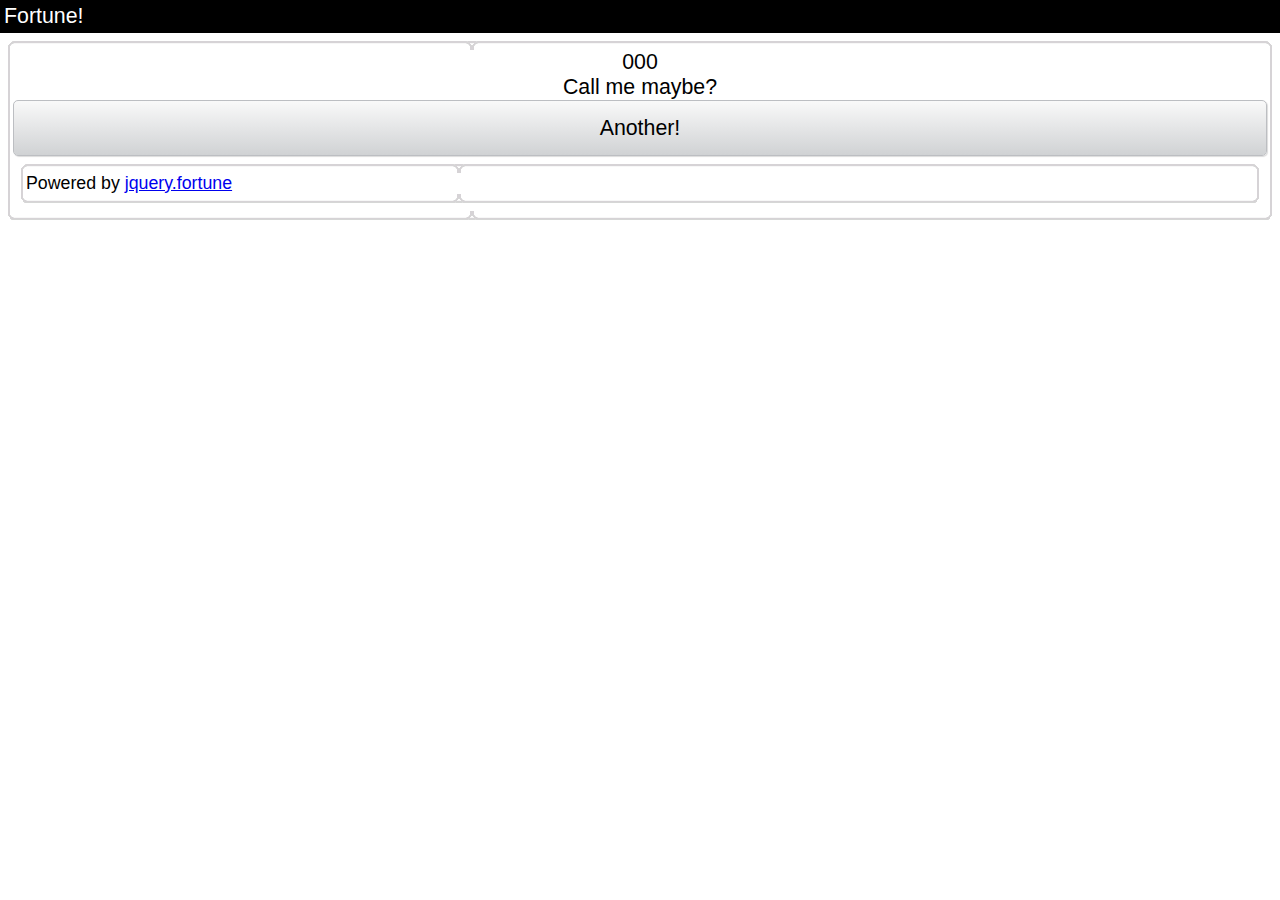
<file: index.htm>
<!DOCTYPE HTML PUBLIC "-//W3C//DTD XHTML 1.0 Transitional//EN">
<!--
* Copyright 2010-2012 Research In Motion Limited.
*
* Licensed under the Apache License, Version 2.0 (the "License");
* you may not use this file except in compliance with the License.
* You may obtain a copy of the License at
*
* http://www.apache.org/licenses/LICENSE-2.0
*
* Unless required by applicable law or agreed to in writing, software
* distributed under the License is distributed on an "AS IS" BASIS,
* WITHOUT WARRANTIES OR CONDITIONS OF ANY KIND, either express or implied.
* See the License for the specific language governing permissions and
* limitations under the License.
-->
<html> 
	<head>
		<meta name="x-blackberry-defaultHoverEffect" content="false" />
		<link  rel="stylesheet" type="text/css" href="css/bbui.css"><link />
		<script type="text/javascript" src="js/bbui.js"></script>
        <script type="text/javascript" src="js/jquery.min.js"></script>
		<script type="text/javascript" src="js/jquery.fortune.js"></script>

		<script type="text/javascript" src="local:///chrome/webworks.js"></script>
		<script type="text/javascript">
			var webworksreadyFired = false;
			document.addEventListener('webworksready', function(e) {
				// This is code to ensure that if webworksready is fired multiple times we still only init() one time
				if (webworksreadyFired) return;
				webworksreadyFired = true;
				
				// You must call init on bbUI before any other code loads.  
				// If you want default functionality simply don't pass any parameters.. bb.init();
				bb.init({actionBarDark: true,
						controlsDark: true,
						listsDark: true,
						bb10ForPlayBook: true,
						// Fires "before" styling is applied and "before" the screen is inserted in the DOM
						onscreenready: function(element, id) {
											if (id == 'dataOnLoad') {
												dataOnLoad_initialLoad(element);
											} else if (id == 'masterDetail') {
												masterDetail_initialLoad(element);
											} else if (id == 'dataOnTheFly') {
												dataOnTheFly_onScreenReady(element);
											} 
											
											// Remove all titles "except" input and pill buttons screen if running on BB10
											if (bb.device.isBB10 && (id != 'input') && (id != 'pillButtons') && (id != 'titlePillButtons')) {
												var titles = element.querySelectorAll('[data-bb-type=title]');
												if (titles.length > 0) {
													titles[0].parentNode.removeChild(titles[0]);
												}
											} 
											
											// Initialize our title pill buttons screen
											if (bb.device.isBB10 && (id == 'titlePillButtons')) {
												titlePillButtons_Init(element);
											}
											
										},
						// Fires "after" styling is applied and "after" the screen is inserted in the DOM
						ondomready: function(element, id) {
											if (id == 'dataOnTheFly') {
												dataOnTheFly_initialLoad(element);
											} 
										}
						});
				bb.pushScreen('main.htm', 'main');
			}, false);
			
			// Fire the webworksready event for PlayBook and BBOS
			window.addEventListener('load',function() {
					if (navigator.userAgent.indexOf('Version/10.0') < 0) {
						var evt = document.createEvent('Events');
						evt.initEvent('webworksready', true, true);
						document.dispatchEvent(evt);
					}
	});
    
    $(document).ready(function() {
        $("#contention").fortune({file: "./contentions.json", cookieNode: "contentions", metaNodes: {theIndex: "index", theContent: "content"}, animate: true});
        $('#another').click(function() {
            $("#contention").fortune({file: "./contentions.json", cookieNode: "contentions", metaNodes: {theIndex: "index", theContent: "content"}, animate: true});
            return false;
        });
    });

    
    function draw()
    {
        $("#contention").fortune({file: "./contentions.json", cookieNode: "contentions", metaNodes: {theIndex: "index", theContent: "content"}, animate: true});
    }
	</script>
	</head>
	<body>
	</body>
    <script>
        document.addEventListener("webworksready", draw); // Detatched body and head!
    </script>
</html>
</file>
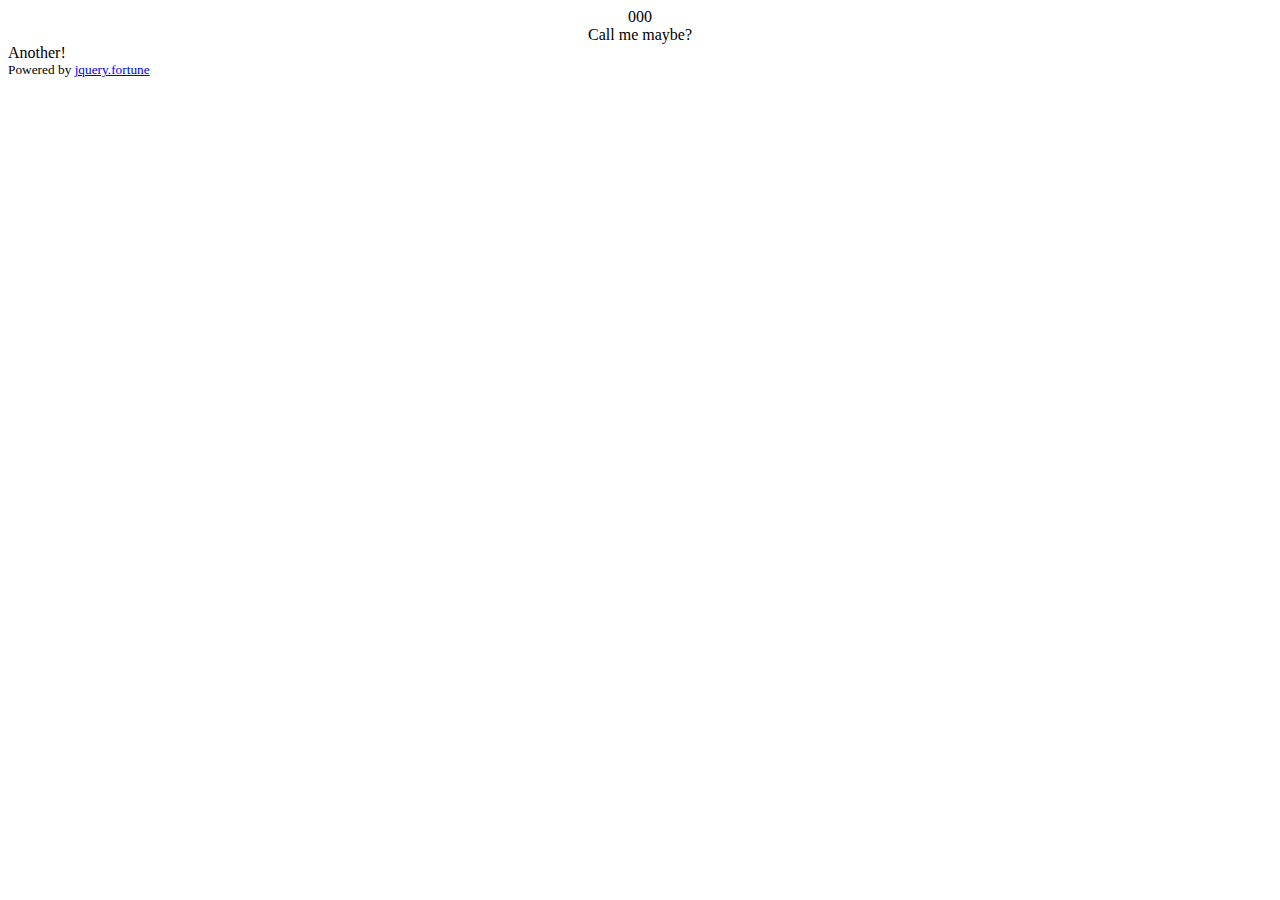
<file: main.htm>
<!DOCTYPE HTML PUBLIC "-//W3C//DTD XHTML 1.0 Transitional//EN">
<script>
    document.addEventListener("webworksready", draw);
</script>
<div data-bb-type="screen" data-bb-effect="fade">
    <div id="foo" data-bb-type="title" data-bb-caption="Fortune!"></div>
    <div id="contention" data-bb-type="round-panel">
    <center>
            <div class="index">000</div>
            <div class="content">Call me maybe?</div>
    </center>
    <div>
        <div id="another" data-bb-type="button" data-bb-style="stretch" onclick="draw();">Another!</div>
    </div>
    <!-- Footer! -->
    <div data-bb-type="round-panel">
        <small>Powered by <a href="https://github.com/mbadran/jquery.fortune" target="_blank">jquery.fortune</a></small>
    </div>
</div>
</file>
<file: css/bbui.css>
/*
* Copyright 2010-2012 Research In Motion Limited.
*
* Licensed under the Apache License, Version 2.0 (the "License");
* you may not use this file except in compliance with the License.
* You may obtain a copy of the License at
*
* http://www.apache.org/licenses/LICENSE-2.0
*
* Unless required by applicable law or agreed to in writing, software
* distributed under the License is distributed on an "AS IS" BASIS,
* WITHOUT WARRANTIES OR CONDITIONS OF ANY KIND, either express or implied.
* See the License for the specific language governing permissions and
* limitations under the License.
*/

/* VERSION: 0.9.5.10*/

body, html {
	padding:0;
	margin:0;
	font-family: "Slate Pro",Slate,"Myriad Pro","BBAlpha Sans",Helvetica;
	font-size: 12pt;
	overflow:visible;
	user-select: none;
	-webkit-user-select: none;
}

@-webkit-keyframes bbUI-fade-in 
{ 
	0% { opacity: 0; } 
	100% { opacity: 1; } 
}

@-webkit-keyframes bbUI-fade-out 
{ 
	0% { opacity: 1; } 
	100% { opacity: 0; } 
}

@-webkit-keyframes bbUI-slide-left 
{ 
	0% { left: 450px; } 
	100% { left: 0px; } 
}

@-webkit-keyframes bbUI-slide-out-left 
{ 
	0% { left: 0px; } 
	100% { left: -720px; } 
}

@-webkit-keyframes bbUI-slide-right 
{ 
	0% { left: -450px; } 
	100% { left: 0px; } 
}

@-webkit-keyframes bbUI-slide-out-right 
{ 
	0% { left: 0px; } 
	100% { left: 720px; } 
}

@-webkit-keyframes bbUI-slide-out-up 
{ 
	0% { top: 0px; } 
	100% { top: -1280px; } 
}

@-webkit-keyframes bbUI-slide-up 
{ 
	0% { top: 800px; } 
	100% { top: 0px; } 
}

@-webkit-keyframes bbUI-slide-out-down 
{ 
	0% { top: 0px; } 
	100% { top: 1280px; } 
}

@-webkit-keyframes bbUI-slide-down 
{ 
	0% { top: -800px; } 
	100% { top: 0px; } 
}

::-webkit-scrollbar {
    width: 0px;
    height: 0px;
}

.bb-hires-screen {
	font-size: 16pt;
}

.bb-bb10-lowres-screen {
	font-size: 16pt;
	position:absolute;
	top:0px;
	left:0px;
	bottom:0px;
	right: 0px;
	background-color: white;
}

.bb-bb10-hires-screen {
	font-size: 30pt;
	position:absolute;
	top:0px;
	left:0px;
	bottom:0px;
	right: 0px;
	background-color: white;
}

.bb-transition-overlay
{
	z-index: 1000;
	position: fixed;
	top: 0px;
	right:0px;
	bottom:0px;
	left:0px;
}
/* ================================================= 
   Scroll Panel
   =================================================*/
.bb-scroll-panel
{
	overflow:auto;
	position:relative;
}

/* ================================================= 
   PlayBook Swipe Menu
   =================================================*/
.pb-menu-bar {
	font-family: "Myriad Pro", sans serif;
	position: fixed;
	left: 0px;
	width: 100%;
	clear: both;
	margin: 0;
	padding: 0;
	line-height: 1;
	border: 0;
	font-size: 100%;
	background: #181818;
	border-bottom: solid #626262 1px;
	box-shadow: 0px 2px 2px #888;
	color: white;
	z-index:1002;
	height: 100px;
	top: -104px;
}   

.pb-menu-bar ul {
	float: right;
	list-style: none;
	margin: 0;
	padding-left: 15px;
	border: 0;
	position: relative;
	border-left: solid #626262 1px;
}

.pb-menu-bar ul li {
	margin: 0 2px 0 2px;
	border: 0;
	cursor: pointer;
	text-align: center;
	float: left;
	font-size: 16pt;
	padding-right: 15px;
}

.pb-menu-bar img 
{
	height: 65px;
	width: 65px;
}

.pb-menu-bar-caption
{
	padding-top: 10px;

}

/* ================================================= 
   BB10 Slider
   =================================================*/
 @-webkit-keyframes explode {  
  0% { -webkit-transform: scale(0); }  
  70% { 
    -webkit-transform: scale(1.2); 
    -webkit-animation-timing-function: ease-in;
  }  
  100% { -webkit-transform: scale(1); }  
}  

@-webkit-keyframes implode {  
  0% { -webkit-transform: scale(1); }  
  20% { 
    -webkit-transform: scale(1.2); 
    -webkit-animation-timing-function: ease-in;
  }  
  100% { -webkit-transform: scale(0); }  
}  

.bb-bb10-slider-lowres
{
	margin: 1.8em;
}

.bb-bb10-slider-lowres .outer
{
    display: inline-block;
    padding: 0.2em;
	position: relative;
    padding: 0px;
    height: 0.4em;
    border-radius: 0.2em;
	width:100%;
}

.bb-bb10-slider-lowres .bb-bb10-slider-outer-dark
{
	background: #070707;
	border-top: 1px solid rgba(255,255,255,0.05);
    border-right: 1px solid rgba(255,255,255,0.1);
    border-left: 1px solid rgba(255,255,255,0.05);
    border-bottom: 1px solid rgba(255,255,255,0.4); 
}

.bb-bb10-slider-lowres .bb-bb10-slider-outer-light
{
	background: -webkit-linear-gradient(top, #C9C9C9 0%, #DEDEDE 100%);
	border-top: 1px solid #9B9B9B;
    border-right: 1px solid #9B9B9B;
    border-left: 1px solid #9B9B9B;
    border-bottom: 1px solid #C8C8C8; 
}

.bb-bb10-slider-lowres .halo {
	margin: 12px;
	border-radius: 30px;
    width: 60px;
    height: 60px;
    position: absolute;
    display: inline-block;
    -webkit-animation-duration: 0.3s;  
    -webkit-animation-iteration-count: 1;
    -webkit-animation-timing-function: linear;
    -webkit-scale-origin: center center;
    -webkit-transform: scale(0);
}

.bb-bb10-slider-lowres .indicator
{ 
    display: inline-block;
    padding: 0.5em 1.8em;
    cursor: pointer;
	position: absolute;
    margin: 27px;
    width: 28px;
    height: 28px;
    border-radius: 15px;
    padding: 1px;
    border: 0px;
}

.bb-bb10-slider-lowres .bb-bb10-slider-indicator-dark
{
	background: -webkit-linear-gradient(top, #3F3F3F 0%, #252525 100%);
	border-top: 1px solid rgba(255,255,255,0.3);
    border-right: 1px solid rgba(255,255,255,0.1);
    border-left: 1px solid rgba(255,255,255,0.05);
    border-bottom: 1px solid rgba(255,255,255,0.025);   
    box-shadow: 0px 0px 0.2em #030303;
}

.bb-bb10-slider-lowres .bb-bb10-slider-indicator-light
{
	color: #f9f9f9;
	background: -webkit-linear-gradient(top, #F9F9F9 0%, #DDDDDD 100%);
	border: 1px solid #BFBFBF;
    box-shadow: 0px 0px 0.2em #030303;
}

.bb-bb10-slider-lowres .indicator-hover-dark   {
    border-top: 2px solid #555;
    border-left: 2px solid #454545;
    border-right: 2px solid #454545;
    border-bottom: 2px solid #353535;
    border: 0px;
}

.bb-bb10-slider-lowres .indicator-hover-light   {
	border: 1px solid #BFBFBF;
}

.bb-bb10-slider-lowres .fill {
    position: absolute;
    height: 100%;
    width: 0px;
    border-radius: 0.2em;
}

.bb-bb10-slider-lowres .inner {
    top: -1.9em;
    left: -1.9em;
    position: absolute;
    width: 4em;
    height: 4em;
    display: inline-block;
}

.bb-bb10-slider-hires
{
	margin: 1.8em;
}

.bb-bb10-slider-hires .outer
{
    display: inline-block;
    padding: 1px;
	position: relative;
    padding: 0px;
    height: 17px;
	border-radius: 0.2em;
	width:100%;
}

.bb-bb10-slider-hires .bb-bb10-slider-outer-dark
{
	background: #070707;
	border-top: 2px solid #0C0C0C;
    border-right: 2px solid #191919;
    border-left: 2px solid #171717;
    border-bottom: 2px solid #404040; 
}

.bb-bb10-slider-hires .bb-bb10-slider-outer-light
{
	background: -webkit-linear-gradient(top, #C9C9C9 0%, #DEDEDE 100%);
	border-top: 2px solid #9B9B9B;
    border-right: 2px solid #9B9B9B;
    border-left: 2px solid #9B9B9B;
    border-bottom: 2px solid #C8C8C8; 
}

.bb-bb10-slider-hires .halo {
    margin: 32px;
	border-radius: 50px;
    width: 100px;
    height: 100px;
    position: absolute;
    display: inline-block;
    -webkit-animation-duration: 0.3s;  
    -webkit-animation-iteration-count: 1;
    -webkit-animation-timing-function: linear;
    -webkit-scale-origin: center center;
    -webkit-transform: scale(0);
}

.bb-bb10-slider-hires .indicator
{ 
    display: inline-block;
    padding: 0.5em 1.8em;
    cursor: pointer;
	position: absolute;
    margin: 53px;
    width: 56px;
    height: 56px;
    border-radius: 29px;
    padding: 1px;
    border: 0px;
}


.bb-bb10-slider-hires .bb-bb10-slider-indicator-dark
{
	background: -webkit-linear-gradient(top, #3F3F3F 0%, #252525 100%);
	border: 1px solid #595959;
    box-shadow: 0px 0px 0.2em #030303;
}

.bb-bb10-slider-hires .bb-bb10-slider-indicator-light
{
	background: -webkit-linear-gradient(top, #F9F9F9 0%, #DFDFDF 100%);
	border: 1px solid #BFBFBF;
    box-shadow: 0px 0px 0.2em #030303;
}

.bb-bb10-slider-hires .indicator-hover-dark   {
    border-top: 2px solid #555;
    border-left: 2px solid #454545;
    border-right: 2px solid #454545;
    border-bottom: 2px solid #353535;
    border: 0px;
}

.bb-bb10-slider-hires .indicator-hover-light   {
	border: 2px solid #BFBFBF;
}

.bb-bb10-slider-hires .fill {
    position: absolute;
    height: 100%;
    width: 0px;
    border-radius: 0.2em;
}

.bb-bb10-slider-hires .inner {
    top: -1.9em;
    left: -1.9em;
    position: absolute;
    width: 4em;
    height: 4em;
    display: inline-block;
}

/* ================================================= 
   BB10 Toggle
   =================================================*/ 
.bb-bb10-toggle-outer-disabled {
	color: #606060;
}

.bb-bb10-toggle-outer-enabled-dark{
	color: white;
}

.bb-bb10-toggle-outer-enabled-light{
	color: #262626;
}
   
.bb-bb10-toggle-lowres
{
	padding:10px;
	height: 34px;
	width: 105px;
}

.bb-bb10-toggle-lowres .outer
{
    height: 34px;
	border-radius: 18px;
	width:105px;
}

.bb-bb10-toggle-lowres .bb-bb10-toggle-outer-dark
{
	background: #070707;
	border: 1px solid #404040;
}

.bb-bb10-toggle-lowres .bb-bb10-toggle-outer-light
{
	background: -webkit-linear-gradient(top, #D7D7D7 0%, #D2D2D2 100%);
	border: 1px solid #9B9B9B;
}

.bb-bb10-toggle-lowres .halo {
    margin: 12px;
	border-radius: 30px;
    width: 60px;
    height: 60px;
    position: absolute;
    display: inline-block;
    -webkit-animation-duration: 0.3s;  
    -webkit-animation-iteration-count: 1;
    -webkit-animation-timing-function: linear;
    -webkit-scale-origin: center center;
    -webkit-transform: scale(0);
}

.bb-bb10-toggle-lowres .indicator
{ 
    display: inline-block;
    padding: 0.5em 1.8em;
    cursor: pointer;
	position: absolute;
    margin: 26px;
    width: 28px;
    height: 28px;
    border-radius: 15px;
    padding: 1px;
    border: 0px;
}

.bb-bb10-toggle-lowres .bb-bb10-toggle-indicator-enabled-dark
{
	background: -webkit-linear-gradient(top, #3F3F3F 0%, #252525 100%);
	border: 1px solid #595959;
    box-shadow: 0px 0px 0.2em #030303;
}

.bb-bb10-toggle-lowres .bb-bb10-toggle-indicator-disabled-dark
{
	background-color: #3F3F3F;
	border: 1px solid #030303;
}

.bb-bb10-toggle-lowres .bb-bb10-toggle-indicator-enabled-light
{
	background: -webkit-linear-gradient(top, #F9F9F9 0%, #DFDFDF 100%);
	border: 1px solid #BFBFBF;
    box-shadow: 0px 0px 0.2em #030303;
}

.bb-bb10-toggle-lowres .bb-bb10-toggle-indicator-disabled-light
{
	background-color: #C1C1C1;
	border: 1px solid #B8B8B8;
}

.bb-bb10-toggle-lowres .indicator-hover-dark   {
    border-top: 1px solid #555;
    border-left: 1px solid #454545;
    border-right: 1px solid #454545;
    border-bottom: 1px solid #353535;
    border-color:transparent;
}

.bb-bb10-toggle-lowres .indicator-hover-light   {
	border: 1px solid #BFBFBF;
}

.bb-bb10-toggle-lowres .fill {
    position: static;
    height: 34px;
    width: 105px;
	overflow:hidden;
	border-radius: 18px;
}

.bb-bb10-toggle-lowres .inner {
    position: relative;
    width: 155px;
    height: 34px;
	left: -65px;
}

.bb-bb10-toggle-lowres .yes {
	height: 34px;
	line-height: 44px;
	vertical-align: middle;
	display:table-cell;
	float: right;
	width: 43px;
	white-space:nowrap;
	overflow: hidden;
	text-align:right;
}

.bb-bb10-toggle-lowres .no {
	height: 34px;
	line-height: 44px;
	vertical-align: middle;
	display:table-cell;
	float: right;
	width: 43px;
	white-space:nowrap;
	overflow: hidden;
	text-align:left;
}

.bb-bb10-toggle-lowres .indicator-container {
	margin-top: -60px;
	margin-left: -23px;	
}

.bb-bb10-toggle-lowres .table {
	padding: 0px;
	margin:0px;
	border-collapse: collapse;
}

.bb-bb10-toggle-lowres .right {
	width: 43px;
	padding: 0px;
	margin: 0px;
}

.bb-bb10-toggle-lowres .left {
	width: 43px;
	padding: 0px;
	margin: 0px;
}

.bb-bb10-toggle-lowres .center {
	width: 69px;
	padding: 0px;
	margin: 0px;
}
   

.bb-bb10-toggle-hires
{
	padding:20px;
	height: 68px;
	width: 210px;
}

.bb-bb10-toggle-hires .outer
{
    height: 68px;
	border-radius: 36px;
	width:210px;
}

.bb-bb10-toggle-hires .bb-bb10-toggle-outer-dark
{
	background: #070707;
	border: 2px solid #404040;
}

.bb-bb10-toggle-hires .bb-bb10-toggle-outer-light
{
	background: -webkit-linear-gradient(top, #D7D7D7 0%, #D2D2D2 100%);
	border: 2px solid #9B9B9B;
}

.bb-bb10-toggle-hires .halo {
    margin: 34px;
	border-radius: 50px;
    width: 100px;
    height: 100px;
    position: absolute;
    display: inline-block;
    -webkit-animation-duration: 0.3s;  
    -webkit-animation-iteration-count: 1;
    -webkit-animation-timing-function: linear;
    -webkit-scale-origin: center center;
    -webkit-transform: scale(0);
}

.bb-bb10-toggle-hires .indicator
{ 
    display: inline-block;
    padding: 0.5em 1.8em;
    cursor: pointer;
	position: absolute;
    margin: 53px;
    width: 56px;
    height: 56px;
    border-radius: 29px;
    padding: 1px;
    border: 0px;
}

.bb-bb10-toggle-hires .bb-bb10-toggle-indicator-enabled-dark
{
	background: -webkit-linear-gradient(top, #3F3F3F 0%, #252525 100%);
	border: 1px solid #595959;
    box-shadow: 0px 0px 0.2em #030303;
}

.bb-bb10-toggle-hires .bb-bb10-toggle-indicator-disabled-dark
{
	background-color: #3F3F3F;
	border: 1px solid #030303;
}

.bb-bb10-toggle-hires .bb-bb10-toggle-indicator-enabled-light
{
	background: -webkit-linear-gradient(top, #F9F9F9 0%, #DFDFDF 100%);
	border: 1px solid #BFBFBF;
    box-shadow: 0px 0px 0.2em #030303;
}

.bb-bb10-toggle-hires .bb-bb10-toggle-indicator-disabled-light
{
	background-color: #C1C1C1;
	border: 1px solid #B8B8B8;
}

.bb-bb10-toggle-hires .indicator-hover-dark   {
    border-top: 2px solid #555;
    border-left: 2px solid #454545;
    border-right: 2px solid #454545;
    border-bottom: 2px solid #353535;
    border-color:transparent;
}

.bb-bb10-toggle-hires .indicator-hover-light   {
	border: 2px solid #BFBFBF;
}

.bb-bb10-toggle-hires .fill {
    position: static;
    height: 68px;
    width: 210px;
	overflow:hidden;
	border-radius: 36px;
}

.bb-bb10-toggle-hires .inner {
    position: relative;
    width: 310px;
    height: 68px;
	left: -130px;
}

.bb-bb10-toggle-hires .yes {
	height: 68px;
	line-height: 65px;
	vertical-align: middle;
	display:table-cell;
	float: right;
	width: 86px;
	white-space:nowrap;
	overflow: hidden;
	text-align:right;
}

.bb-bb10-toggle-hires .no {
	height: 68px;
	line-height: 65px;
	vertical-align: middle;
	display:table-cell;
	float: left;
	width: 86px;
	white-space:nowrap;
	overflow: hidden;
	text-align:left;
}

.bb-bb10-toggle-hires .indicator-container {
	margin-top: -119px;
	margin-left: -47px;	
}

.bb-bb10-toggle-hires .table {
	padding: 0px;
	margin:0px;
	border-collapse: collapse;
}

.bb-bb10-toggle-hires .right {
	width: 86px;
	padding: 0px;
	margin: 0px;
}

.bb-bb10-toggle-hires .left {
	width: 86px;
	padding: 0px;
	margin: 0px;
}

.bb-bb10-toggle-hires .center {
	width: 138px;
	padding: 0px;
	margin: 0px;
}

/* ================================================= 
   Progress Bar
   =================================================*/

.bb-progress
{
	/*margin: 1.8em;*/
}

.bb-progress .outer
{
    display: inline-block;
    padding: 0.2em;
    border-radius: 0.4em;
	position: relative;
    padding: 0px;
    height: 0.4em;
    text-align: left;
    border-radius: 0.2em;
	width:100%;
}

.bb-progress-outer-dark
{
	background: #070707;
	border-top: 1px solid rgba(255,255,255,0.05);
    border-right: 1px solid rgba(255,255,255,0.1);
    border-left: 1px solid rgba(255,255,255,0.05);
    border-bottom: 1px solid rgba(255,255,255,0.4); 
}

.bb-progress-outer-idle-background-dark
{
	background-image:url("[data-uri]"); 
	background-repeat:  repeat-x;
}

.bb-progress-outer-idle-background-light
{
	background-image:url("[data-uri]"); 
	background-repeat:  repeat-x;
}

.bb-progress-outer-light
{
	background-color: #DEDEDE;
	border-top: 1px solid #9B9B9B;
    border-right: 1px solid #9B9B9B;
    border-left: 1px solid #9B9B9B;
    border-bottom: 1px solid #C8C8C8; 
}

.bb-progress-fill {
    position: absolute;
    height: 100%;
    width: 0px;
    border-radius: 0.2em;
	background-repeat:  repeat-x;
	background-image:url("[data-uri]"); 
}

.bb-progress .inner {
    top: -1.9em;
    left: -1.9em;
    position: absolute;
    width: 4em;
    height: 4em;
    display: inline-block;
}

/* ================================================= 
   BB10 Swipe Menu
   =================================================*/
.bb-bb10-menu-bar-lowres {
	position: fixed;
	left: 0px;
	width: 100%;
	clear: both;
	margin: 0;
	padding: 0;
	border: 0;
	top: -103px;
	font-size: 100%;
	z-index:1002;
	height: 100px;
	border-bottom-style: solid;
	border-bottom-width: 1px;
}   

.bb-bb10-menu-bar-hires {
	position: fixed;
	left: 0px;
	width: 100%;
	clear: both;
	margin: 0;
	padding: 0;
	border: 0;
	top: -143px;
	font-size: 100%;
	z-index:1002;
	height: 140px;
	border-bottom-style: solid;
	border-bottom-width: 2px;
}   

.bb-bb10-menu-bar-dark
{
	background-image: -webkit-gradient(linear, center top, center bottom, from(#323232), to(#272727));
	border-bottom-color: #626262;
	color: white;
}

.bb-bb10-menu-bar-light
{
	background-image: -webkit-gradient(linear, center top, center bottom, from(#FAFAFA), to(#E0E0E0));
	border-bottom-color: #CFCFCF;
	color: black;
}

.bb-bb10-menu-bar-item-lowres 
{
	text-align: center;
	cursor: pointer;
	float: left;
	height: 88px;	
}

.bb-bb10-menu-bar-item-hires 
{
	text-align: center;
	cursor: pointer;
	float: left;
	height: 88px;	
}

.bb-bb10-menu-bar-item-lowres img 
{
	height: 40px;
	width: 40px;
	margin-top: 15px;
}

.bb-bb10-menu-bar-item-hires img 
{
	height: 80px;
	width: 80px;
	margin-top: 10px;
}

.bb-bb10-menu-bar-item-caption-lowres
{
	font-size: 16pt;
	padding-top: 10px;
}

.bb-bb10-menu-bar-item-caption-hires
{
	font-size: 20pt;
	padding-top: 10px;
}


/* ================================================= 
   BB7 Screen Title
   =================================================*/  
.bb-hires-screen-title {
	position:relative;
	top:0px;
	left:0px;
	right:0px;
	background-color:black;
	color:white;
	padding:4px;
	height: 25px;
	/*z-index: 100;*/
}

.bb-lowres-screen-title {
	position:relative;
	top:0px;
	left:0px;
	right:0px;
	background-color:black;
	color:white;
	padding:4px;
	height: 20px;
}

/* ================================================= 
   BB7 Input Box
   =================================================*/

.bb-bb7-input {
	border-width: 1px;
	border-style: solid;
	border-color: #C6C6C6; 
	height:41px;
	background-color:#FAFAFA;
	width: 100%;
}

.bb-bb7-input-hires {
	height:41px;
}

.bb-bb7-input-lowres {
	height:33px;
}

/* ================================================= 
   BB10 Input Box
   =================================================*/

.bb-bb10-input {
	color: black;
	border-style: solid;
	background-color:#F9F9F9;
	width: 100%;
	border-top-color: #ACACAC;
	border-left-color: #BEBEBE;
	border-right-color: #BDBDBD;
	border-bottom-color:#C7C7C7;	
}

.bb-bb10-input::-webkit-input-placeholder 
{ 
	color:#4A4A4A; 
	font-style:italic;
}

.bb-bb10-input-focused
{
	color: black;
	border-style: solid;
	background-color:#F9F9F9;
	width: 100%;
	background-repeat: no-repeat;
	background-position: center right;
	outline-width: 0;
}

.bb-bb10-input-focused-hires 
{
	border-width: 4px;
	background-image:url("[data-uri]"); 
}

.bb-bb10-input-focused-lowres 
{
	border-width: 4px;
	background-image:url("[data-uri]"); 
}

.bb-bb10-input-hires {
	height:79px;
	border-radius:4px;
	border-width: 2px;
	font-size: 27pt;
}

.bb-bb10-input-lowres {
	height:30px;
	border-radius:4px;
	border-width: 1px;
	font-size: 14pt;
}

/* ================================================= 
   PlayBook Input Box
   =================================================*/

.bb-pb-input {
	color: black;
	border-style: solid;
	background-color:white;
	width: 100%;
	border-top-color: #A7A7A7;
	border-left-color: #BBBBBB;
	border-right-color: #BBBBBB;
	border-bottom-color:#CACACA;	
	height:35px;
	border-radius:4px;
	border-width: 1px;
	font-size: 14pt;
}

.bb-pb-input::-webkit-input-placeholder 
{ 
	color:#4A4A4A; 
	font-style:italic;
}

.bb-pb-input-focused
{
	color: black;
	width: 100%;
	background-repeat: no-repeat;
	border-top-color: #A7A7A7;
	border-left-color: #BBBBBB;
	border-right-color: #BBBBBB;
	border-bottom-color:#CACACA;
	outline-width: 0;
	background-position: center right;
	background-image:url("[data-uri]"); 
}


/* ================================================= 
   BB7 Round panels
   =================================================*/
.bb-playbook-round-panel {
	border-radius:3px;
	border-width: 1px;
	border-style: solid;
	border-color: #C6C6C6;
	box-shadow:1px 0px 2px #D7D7D7;
	background-color: white;
	margin-left: 5px;
	margin-right: 5px;
	margin-bottom: 3px;
	margin-top: 3px;
	padding: 5px;
}

/* ================================================= 
   BB10 Round panels
   =================================================*/
.bb-bb10-round-panel-lowres {
	border-radius:5px;
	border-width: 1px;
	border-style: solid;
	margin-left: 5px;
	margin-right: 5px;
	margin-bottom: 3px;
	margin-top: 3px;
	padding: 5px;
}

.bb-bb10-round-panel-hires {
	border-radius:10px;
	border-width: 2px;
	border-style: solid;
	margin-left: 10px;
	margin-right: 10px;
	margin-bottom: 8px;
	margin-top: 8px;
	padding: 10px;
}
   
.bb-bb10-round-panel-light {
	border-color: #C6C6C6;
	color: Black;
	background-color: white;
}

.bb-bb10-panel-header-lowres
{
	padding-top:5px;
	margin-bottom: 5px; 
	padding-bottom: 3px; 
	font-size: 14pt;
	font-weight: bold;
}

.bb-bb10-panel-header-hires
{
	padding-top:0px;
	margin-bottom: 10px; 
	padding-bottom: 6px; 
	font-size: 24pt;
	font-weight: bold;
}

.bb-bb10-panel-header-lowres-light {
	border-bottom: solid 1px #DCDBDB; 
	color: #7C7E80;	
}

.bb-bb10-panel-header-hires-light {
	border-bottom: solid 2px #DCDBDB; 
	color: #7C7E80;	
}


/* ================================================= 
   BB7 Buttons
   =================================================*/

.bb-bb7-button {
	border-width:1px;
	border-color:#BCBEC2;
	border-style: solid;
	color: black;
	text-align:center;
	white-space:nowrap;
	vertical-align: middle;
	padding-left: 15px;
	padding-right: 15px;
	display: table-cell;
	border-radius:5px;
	box-shadow:1px 1px 1px #DCDCDC;
	background-clip: padding-box;	
	background-image: -webkit-gradient(linear, center top, center bottom, from(#F9F9F9), to(#D0D2D4));
}

.bb-bb7-button-disabled {
	border-width:1px;
	border-color:#BDBEBD;
	border-style: solid;
	color: #636563;
	text-align:center;
	white-space:nowrap;
	vertical-align: middle;
	padding-left: 15px;
	padding-right: 15px;
	display: table-cell;
	border-radius:5px;
	background-color: #BDBEBD;
}

.bb-bb7-button-hires {
	line-height:54px;
	height:54px;
}

.bb-bb7-button-lowres {
	line-height:40px;
	height:40px;
}

.bb-bb7-button-highlight{
	border-width:1px;
	border-color:#0060E6;
	border-style: solid;
	color: White;
	text-align:center;
	white-space:nowrap;
	vertical-align: middle;
	padding-left: 15px;
	padding-right: 15px;
	display: table-cell;
	border-radius:5px;
	box-shadow:2px 2px 2px #DCDCDC;
	background-clip: padding-box;	
	background-image: -webkit-gradient(linear, center top, center bottom, from(#098CEE), to(#1766DB));	
}

.button-stretch{
	display:block;
}


/* ================================================= 
   Activity Indicator
   =================================================*/
@-webkit-keyframes activity-rotate {
  from {
    -webkit-transform: rotate(0deg);
  }
  to { 
    -webkit-transform: rotate(360deg);
  }
}

.bb-activity-dark
{
	background-image:url("[data-uri]");
}

.bb-activity-light
{
	background-image:url("[data-uri]");
}

/* ================================================= 
   BB10 Activity Indicator
   =================================================*/
.bb-bb10-activity-margin-hires
{	
	margin: 10px;
}  

.bb-bb10-activity-margin-lowres
{
	margin: 5px;
} 

.bb-bb10-activity-large-hires
{
	height: 184px;
	width: 184px;
	background-size: 184px 184px;
}

.bb-bb10-activity-large-lowres
{
	height: 93px;
	width: 93px;
	background-size: 93px 93px;
}

.bb-bb10-activity-medium-hires
{
	height: 93px;
	width: 93px;
	background-size: 93px 93px;
}

.bb-bb10-activity-medium-lowres
{
	height: 46px;
	width: 46px;
	background-size: 46px 46px;
}

.bb-bb10-activity-small-hires
{
	height: 41px;
	width: 41px;
	background-size: 41px 41px;
}

.bb-bb10-activity-small-lowres
{
	height: 21px;
	width: 21px;
	background-size: 21px 21px;
}

/* ================================================= 
   PlayBook Activity Indicator
   =================================================*/

.bb-pb-activity-margin
{
	margin: 5px;
} 

.bb-pb-activity-large
{
	height: 93px;
	width: 93px;
	background-size: 93px 93px;
}

.bb-pb-activity-medium
{
	height: 46px;
	width: 46px;
	background-size: 46px 46px;
}

.bb-pb-activity-small
{
	height: 21px;
	width: 21px;
	background-size: 21px 21px;
}


/* ================================================= 
   BB10 Checkboxes
   =================================================*/
.bb-bb10-checkbox-target-hires
{
	padding: 20px;
	height: 54px;
	width: 54px;
}

.bb-bb10-checkbox-target-lowres
{
	padding: 10px;
	height: 27px;
	width: 27px;
}

.bb-bb10-checkbox-outer-hires
{
	height: 50px;
	width: 50px;
	border-width: 2px;
	border-radius: 6px;
	border-style: solid;
}

.bb-bb10-checkbox-outer-lowres
{
	height: 26px;
	width: 26px;
	border-width: 1px;
	border-radius: 3px;
	border-style: solid;
}

.bb-bb10-checkbox-inner-hires
{
	height: 40px;
	width: 40px;
	border-width: 1px;
	border-style: solid;
	margin: 4px;
	border-radius: 2px;
}

.bb-bb10-checkbox-inner-lowres
{
	height: 20px;
	width: 20px;
	border-width: 1px;
	border-style: solid;
	margin: 2px;
	border-radius: 1px;
}

.bb-bb10-checkbox-check-hidden-hires
{
	height: 15px;
	width: 18px;
	margin-left: 11px;
	margin-top: 10px;
	opacity: 0.0;
}

.bb-bb10-checkbox-check-hidden-lowres
{
	height: 7px;
	width: 9px;
	margin-left: 5px;
	margin-top: 5px;
	opacity: 0.0;
}

.bb-bb10-checkbox-check-display-hires
{
	height: 30px;
	width: 36px;
	margin-left: 2px;
	margin-top: 4px;
	opacity: 1.0;
}

.bb-bb10-checkbox-check-display-lowres
{
	height: 15px;
	width: 18px;
	margin-left: 1px;
	margin-top: 2px;
	opacity: 1.0;
}

.bb-bb10-checkbox-check-image
{
	background-image:url("[data-uri]");
	background-repeat: no-repeat;
	background-position: center center;
	background-size: cover;
}

.bb-bb10-checkbox-outer-dark
{
	border-top-color: #333333;
	border-left-color: #333333;
	border-right-color: #333333;
	border-bottom-color: #4B4B4B;
	background-color: #000000;
}

.bb-bb10-checkbox-outer-light
{
	border-color: #F3F3F3;
	background-image: -webkit-gradient(linear, center top, center bottom, from(#A3A3A3), to(#BFBFBF));
}

.bb-bb10-checkbox-inner-dark
{
	border-color: #5F5F5F;
	background-image: -webkit-gradient(linear, center top, center bottom, from(#404040), to(#272727));
}

.bb-bb10-checkbox-inner-light
{
	border-color: #B2B2B2;
	background-image: -webkit-gradient(linear, center top, center bottom, from(#F9F9F9), to(#DDDDDD));
}

.bb-bb10-checkbox-outer-disabled-dark
{
	border-color: #333333;
	background-image: -webkit-gradient(linear, center top, center bottom, from(#E3E3E3), to(#E3E3E3));
}

.bb-bb10-checkbox-outer-disabled-light
{
	border-color: #a1a1a1;
	background-image: -webkit-gradient(linear, center top, center bottom, from(#E3E3E3), to(#E3E3E3));
}

.bb-bb10-checkbox-inner-disabled-dark
{
	border-color: #d3d3d3;
	background-image: -webkit-gradient(linear, center top, center bottom, from(#262626), to(#262626));
}

.bb-bb10-checkbox-inner-disabled-light
{
	border-color: #d3d3d3;
	background-image: -webkit-gradient(linear, center top, center bottom, from(#c0c0c0), to(#c0c0c0));
}


/* ================================================= 
   File Input buttons
   =================================================*/

.bb-bb10-file-button-hires {
	position : relative;
	width : 100%;
	height : 87px;
	display :block;
	z-index : 100;
	margin-top : -86px;
	opacity: 0.0;
}   

.bb-bb10-file-button-lowres {
	position : relative;
	width : 100%;
	height : 51px;
	display :block;
	z-index : 100;
	margin-top : -50px;
	opacity: 0.0;
} 


/* ================================================= 
   BB10 Buttons
   =================================================*/

.bb-bb10-button-container-light
{
	background-image: -webkit-gradient(linear, center top, center bottom, from(#BDBDBD), to(#D4D4D4));
	color: black;
	border-top-color: #A3A3A3;
	border-bottom-color: #CECECE;
	border-left-color: #C3C3C3;
	border-right-color: #C4C4C4;
}

.bb-bb10-button-container-dark
{
	background-color: #0B0B0B;
	color: white;
	border-color: #333333;
	display:inline-block;
}

.bb-bb10-button-caption-with-image-hires
{
	float:left;
	text-align:left;
	margin-left: 14px;
}

.bb-bb10-button-caption-with-image-lowres
{
	float:left;
	text-align:left;
	margin-left: 7px;
}

.bb-bb10-button-image-hires
{
	height: 71px;
	width: 71px;
	float: left;
	margin-left: -27px;
	margin-top: -4px;
	background-position: center center;
	background-size: cover;
}

.bb-bb10-button-image-lowres
{
	height: 29px;
	width: 29px;
	float: left;
	margin-left: -12px;
	margin-top: -2px;
	background-position: center center;
	background-size: cover;
}

.bb-bb10-button-caption-with-image-only-hires
{
	height:71px;
	width:71px;
	background-position: center center;
	background-size: cover;
	margin-top: -4px;
	margin-left: -27px;
}

.bb-bb10-button-caption-with-image-only-lowres
{
	height:29px;
	width:29px;
	background-position: center center;
	background-size: cover;
	margin-top: -2px;
	margin-left: -12px;
}

.bb-bb10-button-container-image-only-hires
{
	width: 89px;
}

.bb-bb10-button-container-image-only-lowres
{
	width: 37px;
}

.bb-bb10-button-container-hires
{
	border-width:4px;
	border-style: solid;
	border-radius:10px;
	padding: 2px;
	margin: 20px;
}  

.bb-bb10-button-container-lowres
{
	border-width:2px;
	border-style: solid;
	border-radius:4px;
	padding: 1px;
	margin: 16px;
}    
   
.bb-bb10-button {
	border-style: solid;
	text-align:center;
	white-space:nowrap;
	vertical-align: middle;
	display: block;
	background-clip: padding-box;	
}

.bb-bb10-button-light {
	border-top-color: #B4B4B4;
	border-left-color: #C2C2C2;
	border-bottom-color: #B4B4B4;
	border-right-color: #C8C8C8;
	background-image: -webkit-gradient(linear, center top, center bottom, from(#F9F9F9), to(#DDDDDD));
}

.bb-bb10-button-dark {
	border-color:#5C5C5C;
	background-image: -webkit-gradient(linear, center top, center bottom, from(#3F3F3F), to(#262626));
}

.bb-bb10-button-disabled-dark {
	border-color:#262626;
	background-color: #262626;
	color: #666666;
}

.bb-bb10-button-disabled-light {
	border-color: #D4D4D4;
	background-color: #C1C1C1;
	color: #838383;
}

.bb-bb10-button-hires {
	border-width:1px;
	border-radius:5px;
	line-height:60px;
	height:75px;
	padding-top:12px;
	padding-left: 35px;
	padding-right: 35px;
	font-size:28pt;
}

.bb-bb10-button-lowres {
	border-width:1px;
	border-radius:2px;
	line-height:30px;
	height:30px;
	padding-top:5px;
	padding-left: 15px;
	padding-right: 15px;
	font-size:14pt;
}


.bb-bb10-button-stretch{
	display:block;
}

/* ================================================= 
   PlayBook Buttons
   =================================================*/

.bb-pb-button-container-light
{
	background-image: -webkit-gradient(linear, center top, center bottom, from(#E2E2E2), to(#D1D1D1));
	border-top-color: #A5A5A5;
	border-bottom-color: #BABABA;
	border-left-color: #B4B4B4;
	border-right-color: #B4B4B4;
}

.bb-pb-button-font-light {
	color: black;
}

.bb-pb-button-container-dark
{
	background-color: #0B0B0B;
	border-color: #333333;
	display:inline-block;
}

.bb-pb-button-font-dark {
	color: white;
}

.bb-pb-button-caption-with-image
{
	float:left;
	text-align:left;
	margin-left: 7px;
}

.bb-pb-button-image
{
	height: 29px;
	width: 29px;
	float: left;
	margin-left: -14px;
	margin-top: -4px;
	background-position: center center;
	background-size: cover;
}

.bb-pb-button-caption-with-image-only
{
	height:29px;
	width:29px;
	background-position: center center;
	background-size: cover;
	margin-top: -4px;
	margin-left: -14px;
}

.bb-pb-button-container-image-only
{
	width: 33px;
}

.bb-pb-button-container
{
	border-width:1px;
	border-style: solid;
	border-radius:3px;
	padding: 2px;
	margin: 10px;
}    
   
.bb-pb-button {
	border-style: solid;
	text-align:center;
	white-space:nowrap;
	vertical-align: middle;
	display: block;
	background-clip: padding-box;	
	border-width:1px;
	border-radius:2px;
	line-height:26px;
	height:26px;
	padding-top:5px;
	padding-left: 15px;
	padding-right: 15px;
	font-size:14pt;
}

.bb-pb-button-light {
	border-top-color: #BCBCBC;
	border-left-color: #A7A7A7;
	border-bottom-color: #878787;
	border-right-color: #A7A7A7;
	background-image: -webkit-gradient(linear, center top, center bottom, from(#DCDCDC), to(#FFFFFF));
}

.bb-pb-button-dark {
	border-color:#5C5C5C;
	background-image: -webkit-gradient(linear, center top, center bottom, from(#3F3F3F), to(#262626));
}

.bb-pb-button-disabled-dark {
	border-color:#262626;
	background-color: #262626;
	color: #666666;
}

.bb-pb-button-disabled-light {
	border-color: #D4D4D4;
	background-color: #C1C1C1;
	color: #838383;
}

.bb-pb-button-stretch{
	display:block;
}

/* ================================================= 
   BB10 Title Bar
   =================================================*/
.bb-bb10-title-bar-hires {
	position:absolute;
	top:0px;
	left:0px;
	right:0px;
	border-bottom-width: 2px;
	border-bottom-style: solid;
	font-size: 39pt;
	z-index:1000;
}

.bb-bb10-title-bar-portrait-hires {
	height:110px;
}

.bb-bb10-title-bar-landscape-hires {
	height:99px;
}

.bb-bb10-title-bar-caption-hires {
	text-align:center;
	height:100%;
	padding:0px;
	margin:0px;
	overflow: hidden;
	white-space:nowrap;
	text-overflow: ellipsis;
	text-overflow: -blackberry-fade;
}

.bb-bb10-title-bar-caption-portrait-hires {
	line-height:110px;
}

.bb-bb10-title-bar-caption-landscape-hires {
	line-height:110px;
}

.bb-bb10-title-bar-caption-details-img-hires {
	margin-left: 130px;
}

.bb-bb10-title-bar-caption-left-hires {
	text-align:left;
	line-height:110px;
	height:100%;
	padding:0px;
	padding-left: 10px;
	margin:0px;
	overflow: hidden;
	white-space:nowrap;
	text-overflow: ellipsis;
	text-overflow: -blackberry-fade;
}
.bb-bb10-title-bar-accent-text-hires {
	color:#606060;
	text-align:left;
	padding-top:2px;
	padding-left: 10px;
	margin-top:-12px;
	font-size: 29pt;
	overflow: hidden;
	white-space:nowrap;
	text-overflow: ellipsis;
	text-overflow: -blackberry-fade;
}

.bb-bb10-title-bar-hires img
{
	position:relative;
	float:left;
	margin-top: -2px;
	height:112px;
	width:112px;
}

.bb-bb10-title-bar-lowres {
	position:absolute;
	top:0px;
	left:0px;
	right:0px;
	font-size: 20pt;
	z-index:1000;
	border-bottom-width: 1px;
	border-bottom-style: solid;
}

.bb-bb10-title-bar-portrait-lowres {
	height:64px;
}

.bb-bb10-title-bar-landscape-lowres {
	height:64px;
}

.bb-bb10-title-bar-caption-lowres {
	text-align:center;
	height:100%;
	padding:0px;
	margin:0px;
	width: 100%;
	overflow: hidden;
	white-space:nowrap;
	text-overflow: ellipsis;
}

.bb-bb10-title-bar-caption-portrait-lowres {
	line-height:76px;
}

.bb-bb10-title-bar-caption-landscape-lowres {
	line-height:76px;
}

.bb-bb10-title-bar-caption-details-img-lowres {
	margin-left: 75px;
}

.bb-bb10-title-bar-caption-left-lowres {
	text-align:left;
	line-height:76px;
	height:100%;
	padding:0px;
	padding-left: 5px;
	margin:0px;
	overflow: hidden;
	white-space:nowrap;
	text-overflow: ellipsis;
}
.bb-bb10-title-bar-accent-text-lowres {
	color:#606060;
	text-align:left;
	margin:0px;
	padding-left: 5px;
	font-size: 16pt;
	overflow: hidden;
	white-space:nowrap;
	text-overflow: ellipsis;
}

.bb-bb10-title-bar-lowres img
{
	position:relative;
	float:left;
	height:64px;
	width:64px;
}


.bb-bb10-title-bar-dark
{
	background-image: -webkit-gradient(linear, center top, center bottom, from(#414141), to(#131313));
	border-bottom-color:#272727;
	color:white;	
	text-shadow: 0px 2px black;
}

.bb-bb10-title-bar-light
{
	background-image: -webkit-gradient(linear, center top, center bottom, from(#FAFAFA), to(#D5D5D5));
	border-bottom-color: #AAAAAA;
	color:#262626;
	text-shadow: 0px 2px white;
}

.bb-bb10-titlebar-button-container-light
{
	background-image: -webkit-gradient(linear, center top, center bottom, from(#D3D3D3), to(#ACACAC));
	border-color: #B0B0B0;
}

.bb-bb10-titlebar-button-container-dark
{
	background-image: -webkit-gradient(linear, center top, center bottom, from(#2D2D2D), to(#131313));
	border-color: #4E4D4E;
}

.bb-bb10-titlebar-button-container-hires
{
	position: absolute;
	top: 0px;
	border-width:2px;
	border-style: solid;
	border-radius:10px;
	padding: 4px;
	margin: 15px;
}  

.bb-bb10-titlebar-button-container-lowres
{
	position: absolute;
	top: 0px;
	border-width:2px;
	border-style: solid;
	border-radius:4px;
	padding: 1px;
	margin: 9px;
}    
   
.bb-bb10-titlebar-button {
	border-style: solid;
	text-align:center;
	white-space:nowrap;
	vertical-align: middle;
	display: block;
	background-clip: padding-box;	
}

.bb-bb10-titlebar-button-light {
	border-color: #898989;
	background-image: -webkit-gradient(linear, center top, center bottom, from(#FAFAFA), to(#E1E1E1));
}

.bb-bb10-titlebar-button-dark {
	border-color:#828282;
	background-image: -webkit-gradient(linear, center top, center bottom, from(#5C5C5C), to(#363636));
}

.bb-bb10-titlebar-button-disabled-dark {
	border-color:#262626;
	background-color: #262626;
	color: #666666;
	
}

.bb-bb10-titlebar-button-disabled-light {
	border-color: #D4D4D4;
	background-color: #C1C1C1;
	color: #838383;
}

.bb-bb10-titlebar-button-hires {
	border-width:1px;
	border-radius:5px;
	line-height:40px;
	height:55px;
	padding-top:12px;
	padding-left: 35px;
	padding-right: 35px;
	font-size:28pt;
}

.bb-bb10-titlebar-button-lowres {
	border-width:1px;
	border-radius:2px;
	line-height:34px;
	height:34px;
	padding-top:5px;
	padding-left: 15px;
	padding-right: 15px;
	font-size:14pt;
}

.bb-bb10-titlebar-button-highlight-light {
	border-color: #5A5A5A;
	background-image: -webkit-gradient(linear, center top, center bottom, from(#636363), to(#878787));
	color: white;
	text-shadow: 0px 2px black;
}

.bb-bb10-titlebar-button-highlight-dark {
	border-color:#181818;
	background-image: -webkit-gradient(linear, center top, center bottom, from(#252525), to(#171717));
}

/* ================================================= 
   PlayBook Title Bar
   =================================================*/
.pb-title-bar {
	height:54px;
	border-bottom:solid #626262 1px;
	position:absolute;
	top:0px;
	left:0px;
	right:0px;
	background-color:#181818;
	text-align:center;
	color:#626262;
	line-height:54px;
	font-size: 14pt;
	z-index:1000;
}

.pb-title-bar-back {
	position: absolute;
	border:solid black 1px;
	top:8px;
	left:11px;
	height:37px;
	line-height:35px;
	font-size: 14pt; 
	box-shadow: 0px 2px 0px #2E2E2E; 
	border-radius:4px;
	color:white;
	z-index:1001;
}

.pb-title-bar-back-inner {
	border-top: 2px solid #2E2E2E;
	padding-left:35px;
	padding-right:12px;
	padding-top: 3px;
	border-radius:4px;
	background-image:url("[data-uri]"); 
	background-repeat: no-repeat;
	background-position: 13px 8px;
}
   
/* ================================================= 
   BB10 DropDown Buttons
   =================================================*/

.bb-bb10-dropdown-container-light
{
	background-image: -webkit-gradient(linear, center top, center bottom, from(#C0C0C0), to(#D9D9D9));
	color: black;
	border-top-color: #B2B2B2;
	border-bottom-color: #B2B2B2;
	border-left-color: #BFBEBF;
	border-right-color: #BFBFBF;
	margin:20px;
}

.bb-bb10-dropdown-container-dark
{
	color: white;
	border-top-color: #232323;
	border-left-color: #2A2A2A;
	border-right-color: #292929;
	border-bottom-color: #5A5A5A;
	background-image: -webkit-gradient(linear, center top, center bottom, from(#050505), to(#161616));
	margin:20px;
}

.bb-bb10-dropdown-container-inner-dark
{
	border-color: #070707;
}

.bb-bb10-dropdown-container-inner-light
{
	border-color: #CECECE;
}


.bb-bb10-dropdown-disabled-dark {
	border-color:#262626;
	background-color: #262626;
	color: #666666;
}

.bb-bb10-dropdown-disabled-light {
	border-color: #D4D4D4;
	background-color: #C1C1C1;
	color: #838383;
}

.bb-bb10-dropdown-items 
{
	margin-top: 5px;
	color:#606060;
}

.bb-bb10-dropdown-item-lowres 
{
	height: 40px;
	line-height: 48px;
	border-bottom-width: 1px;
	border-bottom-style: solid;
	font-size: 14pt;
	padding-left: 12px;
	padding-right: 10px;
	vertical-align: center;
}

.bb-bb10-dropdown-item-hires 
{
	height: 97px;
	line-height: 100px;
	border-bottom-width: 2px;
	border-bottom-style: solid;
	font-size: 29pt;
	padding-left: 18px;
	padding-right: 10px;
	vertical-align: center;
}

.bb-bb10-dropdown-selected-image-lowres-dark 
{
	float:right;
	height:17px;
	width:20px;
	background-image: url("[data-uri]");
	background-repeat: no-repeat;
	background-position: center center;
	visibility:hidden;
	margin-top:10px;
}

.bb-bb10-dropdown-selected-image-hires-dark 
{
	float:right;
	height:31px;
	width:36px;	
	background-image: url("[data-uri]");
	background-repeat: no-repeat;
	background-position: center center;
	visibility:hidden;
	margin-top:35px;
	margin-right: 15px;
}

.bb-bb10-dropdown-selected-image-lowres-light 
{
	float:right;
	height:17px;
	width:20px;
	background-image: url("[data-uri]");
	background-repeat: no-repeat;
	background-position: center center;
	visibility:hidden;
	margin-top:10px;
}

.bb-bb10-dropdown-selected-image-hires-light 
{
	float:right;
	height:31px;
	width:36px;
	background-image: url("[data-uri]");
	background-repeat: no-repeat;
	background-position: center center;
	visibility:hidden;
	margin-top:35px;
	margin-right: 15px;
}

.bb-bb10-dropdown-item-dark
{
	border-bottom-color: #373737;
}

.bb-bb10-dropdown-item-light
{
	border-bottom-color: #B4B4B4;
}

.bb-bb10-dropdown-item-selected-dark 
{
	background-image: -webkit-gradient(linear, center top, center bottom, from(#3F3F3F), to(#252525));
	color: white;
}

.bb-bb10-dropdown-item-selected-light
{
	background-image: -webkit-gradient(linear, center top, center bottom, from(#EAEAEA), to(#EDEDED));
	color: black;
}

.bb-bb10-dropdown-container-hires
{
	border-width:2px;
	border-style: solid;
	border-radius:4px;
	padding: 0px;
	height: 95px;
	overflow:hidden;
}  

.bb-bb10-dropdown-container-lowres
{
	border-width:1px;
	border-style: solid;
	border-radius:4px;
	padding: 0px;
	height: 43px;
	overflow:hidden;
}  

.bb-bb10-dropdown-container-inner-lowres
{
	z-index: 10;
	border-style: solid;
	border-width: 1px;
	border-radius: 4px;
	padding: 1px;
}

.bb-bb10-dropdown-container-inner-hires
{
	z-index: 10;
	border-style: solid;
	border-width: 2px;
	border-radius: 4px;
	padding: 2px;
}
  
.bb-bb10-dropdown-caption-lowres {
	position:relative;
	display:block;
	float: right;
	z-index:1;
	margin-right:-22px;
}

.bb-bb10-dropdown-caption-hires {
	position:relative;
	display:block;
	float: right;
	font-size: 29pt;
	z-index:1;
	margin-right:-38px;
}

.bb-bb10-dropdown-label-hires {
	display:table-cell;
	float: left;
	font-size: 29pt;
	margin-left: -20px;
}

.bb-bb10-dropdown-label-lowres {
	display:table-cell;
	float: left;
	margin-left: -5px;
}
  
.bb-bb10-dropdown {
	border-style: solid;
	white-space:nowrap;
	vertical-align: middle;
	display: block;
	background-clip: padding-box;	
}

.bb-bb10-dropdown-light {
	border-top-color: #B1B1B1;
	border-left-color: #BFBFBF;
	border-bottom-color: #B4B4B4;
	border-right-color: #949494;
	background-image: -webkit-gradient(linear, center top, center bottom, from(#F9F9F9), to(#E1E1E1));
}

.bb-bb10-dropdown-dark {
	border-color:#040404;
	background-image: -webkit-gradient(linear, center top, center bottom, from(#3F3F3F), to(#252525));
}

.bb-bb10-dropdown-inner-light {
	border-top-color: #FFFFFF;
	border-left-color: #DBDBDB;
	border-right-color: #EFEFEF;
	border-bottom-color: #E0E0E0;
}

.bb-bb10-dropdown-inner-dark {
	border-top-color: #5D5D5D;
	border-left-color: #575757;
	border-right-color: #545454;
	border-bottom-color: #474747;
}

.bb-bb10-dropdown-arrow-lowres-dark 
{
	position:relative;
	float:right;
	z-index:2;
	display:block;
	top: 1px;
	height:22px;
	width:22px;
	background-image: url("[data-uri]");
	background-repeat: no-repeat;
	background-position: center center;
	opacity:0.0;
}

.bb-bb10-dropdown-arrow-hires-dark 
{
	position:relative;
	float:right;
	z-index:2;
	display:block;
	top:11px;
	float:right;
	height:37px;
	width:37px;
	background-image: url("[data-uri]");
	background-repeat: no-repeat;	
	background-position: center center;
	opacity:0.0;
}

.bb-bb10-dropdown-arrow-lowres-light 
{
	position:relative;
	float:right;
	z-index:2;
	display:block;
	top: 1px;
	height:22px;
	width:22px;
	background-image: url("[data-uri]");
	background-repeat: no-repeat;
	background-position: center center;
	opacity:0.0;
}

.bb-bb10-dropdown-arrow-hires-light 
{
	position:relative;
	float:right;
	z-index:2;
	display:block;
	top:11px;
	float:right;
	height:37px;
	width:37px;
	background-image: url("[data-uri]");
	background-repeat: no-repeat;
	background-position: center center;
	opacity:0.0;
}

.bb-bb10-dropdown-hires {
	border-width:2px;
	border-radius:5px;
	padding:0px;
	border-style:solid;
}

.bb-bb10-dropdown-inner-hires {
	border-width:2px;
	border-radius:5px;
	line-height:62px;
	height:71px;
	padding-top:12px;
	padding-left: 35px;
	padding-right: 35px;
	font-size:28pt;
}

.bb-bb10-dropdown-lowres {
	border-width:1px;
	border-radius:2px;
	padding:0px;
	border-style: solid;
}

.bb-bb10-dropdown-inner-lowres {
	border-width:1px;
	border-radius:2px;
	line-height:30px;
	height:30px;
	padding-top:5px;
	padding-left: 15px;
	padding-right: 15px;
	font-size:14pt;
	border-style:solid;
}

.bb-bb10-dropdown-stretch{
	display:block;
}

.bb-bb10-dropdown-highlight-light {
	border-top-color: #B1B1B1;
	border-left-color: #BFBFBF;
	border-bottom-color: #B4B4B4;
	border-right-color: #949494;
}

.bb-bb10-dropdown-highlight-dark {
	border-color: #040404;
}
   
  
/* ================================================= 
   BB7 DropDown Buttons
   =================================================*/

.bb-bb7-dropdown {
	border-width:1px;
	border-color:#BCBEC2;
	border-style: solid;
	color: black;
	text-align:center;
	white-space:nowrap;
	vertical-align: middle;
	padding-left: 15px;
	padding-right: 15px;
	display: table-cell;
	border-radius:5px;
	box-shadow:1px 1px 1px #DCDCDC;
	background-clip: padding-box;	
	background-image: -webkit-gradient(linear, center top, center bottom, from(#F9F9F9), to(#D0D2D4));
}

.bb-bb7-dropdown-disabled {
	border-color:#BDBEBD;
	color: #636563;
	background-color: #BDBEBD;
	background-image: none;
}

.bb-bb7-dropdown.dropdown-stretch div[data-bb-type="caption"] span {
	overflow: hidden;
	padding-right:40px;
	display: block;
}

.bb-bb7-dropdown div {
	padding-right: 25px;
	background-image: url("[data-uri]");
	background-repeat: no-repeat;
	background-position: center right;
}

.bb-bb7-dropdown-hires {
	line-height:54px;
	height:54px;
}

.bb-bb7-dropdown-lowres {
	line-height:40px;
	height:40px;
}

.bb-bb7-dropdown-highlight{
	border-width:1px;
	border-color:#0060E6;
	border-style: solid;
	color: White;
	text-align:center;
	white-space:nowrap;
	vertical-align: middle;
	padding-left: 15px;
	padding-right: 15px;
	display: table-cell;
	border-radius:5px;
	box-shadow:2px 2px 2px #DCDCDC;
	background-clip: padding-box;	
	background-image: -webkit-gradient(linear, center top, center bottom, from(#098CEE), to(#1766DB));	
}

.bb-bb7-dropdown-highlight div {
	padding-right: 25px;
	background-image: url("[data-uri]");
	background-repeat: no-repeat;
	background-position: center right;
}	

.bb-bb7-dropdown-highlight.dropdown-stretch div[data-bb-type="caption"] span {
		overflow: hidden;
		padding-right:40px;
		display: block;
	}

.dropdown-stretch{
	display:block;

}


/* ================================================= 
   BB5 Buttons
   =================================================*/

.bb-bb5-button {
	display: table-cell;
}
   
a.bb5-button {
    background: transparent url("[data-uri]") no-repeat scroll top right;
    color: White;
    display: block;
    float: left;
    height: 39px;
    margin-right: 6px;
    padding-right: 10px; /* sliding doors padding */
    text-decoration: none;
}

a.bb5-button span {
	background: transparent url("[data-uri]") no-repeat;
    display: block;
    line-height: 29px;
    padding: 5px 0px 5px 10px;
	
}

a.bb5-button-highlight {
    background: transparent url("[data-uri]") no-repeat scroll top right;
	background-position: right -39px;
    color: White;
    display: block;
    float: left;
    height: 39px;
    margin-right: 6px;
    padding-right: 10px; /* sliding doors padding */
    text-decoration: none;
}

a.bb5-button-highlight span {
	background: transparent url("[data-uri]") no-repeat;
	background-position: left -39px;
    display: block;
    line-height: 29px;
    padding: 5px 0px 5px 10px;
	
}

/* ================================================= 
   Round Panel
   =================================================*/
.bb-round-panel 
{
	margin: 8px;
	position:relative;
}

.bb-round-panel-background {
	background-image: url("[data-uri]");
}

.bb-round-panel-top-left {
	margin-right: 9px; 
	height: 9px; 	
}

.bb-round-panel-top-right {
	margin-top: -9px; 
	margin-left: 9px; 
	background-position: 100% 0; 
	height: 9px; 
	font-size: 2px;
}

.bb-round-panel-bottom-left {
	margin-right: 9px; 
	background-position: 0 -7px; 
	height: 9px;
	font-size: 2px;
}

.bb-round-panel-bottom-right {
	margin-top: -9px; 
	margin-left: 9px; 
	background-position: 100% -7px; 
	height: 9px; 
	font-size: 2px; 
}

.bb-round-panel-inside {
	border-left: 2px solid #D6D3D6;
	border-right: 2px solid #D6D3D6;
	background: White;
	padding-left: 3px;
	padding-right: 3px;
	overflow:auto;
}

/* ================================================= 
   Label Control Row 
   =================================================*/
   
.bb-label {
	margin-top: 5px;
	margin-bottom: 5px;
}
.bb-label-control-horizontal-row .bb-label {
	float:left;
	position:relative;
	top:10px;
}
   
.bb-label-control-horizontal-row {
	height:56px;
	/*border:1px solid black;*/
	margin-bottom:4px;
}

.bb-label-control-horizontal-row  .bb-bb7-button {
	float:right;
}

.bb-label-control-horizontal-row .bb-bb7-button-highlight {
	float:right;
}

.bb-label-control-horizontal-row  .bb-bb5-button {
	float:right;
}


/* ================================================= 
   Label Control Rows 
   =================================================*/

.bb-bb7-label-control-rows {
	margin:0px;
	padding:0px;
	width:100%;
}

/* ================================================= 
   BB10 Label Control Rows 
   =================================================*/

.bb-bb10-label-control-rows {
	margin:0px;
	padding:0px;
	width:100%;
}

.bb-bb10-label-control-label-row-hires
{
	vertical-align: text-bottom;
	height:38px;
}

.bb-bb10-label-control-label-row-lowres
{
	vertical-align: text-bottom;
	height:22px;
}

.bb-bb10-label-control-label-lowres
{
	position:relative;
	top: 7px;
	bottom:0px;
	left:0px;
	font-size: 12pt;
	height:15px;
	vertical-align: text-bottom;
}

.bb-bb10-label-control-label-hires
{
	position:relative;
	top: 10px;
	bottom:0px;
	left:0px;
	font-size: 21pt;
	height:30px;
	vertical-align: text-bottom;
}


/* ================================================= 
   Radio button BB10
   =================================================*/

.bb-bb10-radio-container-hires-dark
{
	height: 76px;
	width: 76px;
	margin:0px;
	background-image: url("[data-uri]");		
	background-position: 10px 10px;
	background-repeat:no-repeat;
}


.bb-bb10-radio-container-hires-light
{
	height: 76px;
	width: 76px;
	margin:0px;
	background-image: url("[data-uri]");		
	background-position: 10px 10px;
	background-repeat:no-repeat;
}


.bb-bb10-radio-dot-hires
{
	height: 40px;
	width: 40px;
	border-radius: 20px;	
	z-index:0;
	top: 19px;
	left: 19px;
	position:relative;
	display:block;
}

.bb-bb10-radio-dot-hires-disabled
{
	background-image: -webkit-linear-gradient(top, rgba(89,89,89,0.5) 0%, rgba(89,89,89,0.5) 100%) !important;
	background: rgba(89,89,89,0.5);
	height: 40px;
	width: 40px;
	border-radius: 20px;	
	z-index:0;
	top: 19px;
	left: 19px;
	position:relative;
	display:block;
}

.bb-bb10-radio-dot-center-hires
{
	height: 18px;
	width: 18px;
	border-radius: 9px;
	background-color: white;
	top: 11px;
	left: 11px;
	position:relative;
	display:block;
}

.bb-bb10-radio-container-lowres-dark
{
	height: 38px;
	width: 38px;
	margin:0px;
	background-image: url("[data-uri]");		
	background-position: 5px 5px;
	background-repeat:no-repeat;
}


.bb-bb10-radio-container-lowres-light
{
	height: 38px;
	width: 38px;
	margin:0px;
	background-image: url("[data-uri]");			
	background-position: 5px 5px;
	background-repeat:no-repeat;
}


.bb-bb10-radio-dot-lowres
{
	height: 20px;
	width: 20px;
	border-radius: 10px;	
	z-index:0;
	top: 10px;
	left: 9px;
	position:relative;
	display:block;
}

.bb-bb10-radio-dot-center-lowres
{
	height: 10px;
	width: 10px;
	border-radius: 5px;
	background-color: white;
	top: 5px;
	left: 5px;
	position:relative;
	display:block;
}


   

/* ================================================= 
   Image List BB10
   =================================================*/

.bb-bb10-image-list
{
	margin:0px;
	padding:0px;	
}
  
.bb-bb10-image-list-header
{
	vertical-align:middle;
	font-weight: bold;
}

.bb-bb10-image-list-header-normal-light {
	background: -webkit-gradient(linear, center top, center bottom, from(#F9F9F9), to(#DDDDDD));
	font-weight: normal;
	color: black;
}

.bb-bb10-image-list-header-normal-dark {
	background: -webkit-gradient(linear, center top, center bottom, from(#3F3F3F), to(#262626));
	font-weight: normal;
	color: white;
}

.bb-bb10-image-list-header-hires
{
	height:44px;
	line-height:44px;
	font-size: 28pt;
	border-bottom-width: 3px;
	border-bottom-style: solid;
	margin-bottom: 1px;
}

.bb-bb10-image-list-header-lowres
{
	height:28px;
	line-height:30px;
	font-size: 16pt;
	border-bottom-width: 2px;
	border-bottom-style: solid;
	margin-bottom: 1px;
}

.bb-bb10-image-list-header p
{
	margin:0px;
	padding:0px;
	padding-top:0px;
}

.bb-bb10-image-list-header-left-lowres
{
	text-align:left;
	padding-left: 10px;
}

.bb-bb10-image-list-header-right-lowres
{
	text-align:right;
	padding-right: 10px;
}

.bb-bb10-image-list-header-left-hires
{
	text-align:left;
	padding-left: 20px;
}

.bb-bb10-image-list-header-right-hires
{
	text-align:right;
	padding-right: 20px;
}

.bb-bb10-image-list-header-center
{
	text-align:center;
}

.bb-bb10-image-list-item
{
	padding-bottom: 0px;
	overflow:hidden;
}

.bb-bb10-image-list-item-lowres
{
	padding-top: 3px;	
	padding-left: 5px;
	height: 54px;
	border-top-width: 0px;
	border-bottom-width: 1px;
	border-bottom-style: solid;
}

.bb-bb10-image-list-item-hires
{
	padding-top: 6px;	
	padding-left: 5px;
	height: 103px;
	border-top-width: 0px;
	border-bottom-width: 2px;
	border-bottom-style: solid;
}

.bb-bb10-image-list-item-overlay-hires {
	position:relative;
	border-width: 4px;
	border-style: solid;
	border-color: transparent;
	background-color: transparent;
	z-index: 100;
	margin-top: -98px;
	margin-left: -5px;
	height: 101px;
}

.bb-bb10-image-list-item-overlay-lowres {
	position:relative;
	border-width: 2px;
	border-style: solid;
	border-color: transparent;
	background-color: transparent;
	z-index: 100;
	margin-top: -61px;
	margin-left: -5px;
	height: 53px;	
}

.bb-bb10-image-list-item-details-lowres 
{
	position:relative;
	margin-left:70px;
	margin-bottom: 0px;
	margin-top:5px;
}

.bb-bb10-image-list-item-noimage-lowres
{
	margin-left:5px;
}

.bb-bb10-image-list-item-details-hires
{
	position:relative;
	margin-left:130px;
	margin-bottom: 0px;
	margin-top:17px;
}

.bb-bb10-image-list-item-noimage-hires
{
	margin-left:10px;
}

.bb-bb10-image-list-item-dark
{
	color:White;
	border-bottom-color: #3A3A3A;
}

.bb-bb10-image-list-item-light
{
	color:Black;
	border-bottom-color: #D9DCDE;
}

.bb-bb10-image-list-item-lowres .title
{
	overflow: hidden;
	white-space: nowrap;
	text-overflow: ellipsis;
	font-size: 20pt;
	line-height:20px;	
	padding-top:5px;
}

.bb-bb10-image-list-item-hires .title
{
	overflow: hidden;
	white-space: nowrap;
	font-size: 35pt;
	line-height:59px;
	text-overflow: -blackberry-fade;
	padding-top:5px;
	margin-top: -30px;
}

.bb-bb10-image-list-item-hover
{
	/*placeholder to signify hover*/
}

.bb-bb10-image-list-item-hover  .title
{
	color:White;
}

.bb-bb10-image-list-item-lowres img
{
	position:relative;
	left: -5px;	
	float:left;
	height:64px;
	width:64px;
	top:-8px;
}

.bb-bb10-image-list-item-hires img
{
	position:relative;
	left: -5px;	
	top: -6px;
	float:left;
	height:109px;
	width:109px;
}

.bb-bb10-image-list-item-lowres .description
{
	color:#606060;
	overflow: hidden;
	white-space:nowrap;
	font-size: 14pt;	
	margin-bottom: 0px;
	margin-top: 2px;
	text-overflow: ellipsis;
}

.bb-bb10-image-list-item-hires .description
{
	color:#606060;
	overflow: hidden;
	white-space:nowrap;
	font-size: 26pt;	
	margin-bottom: 0px;
	margin-top:-1px;
	text-overflow: -blackberry-fade;
}

.bb-bb10-image-list-item-hover .description
{
	color: White;
}

.bb-bb10-image-list-item-lowres .accent-text
{
	position:relative;
	float:right;	
	color:#606060;
	font-size:14pt;
	margin-right: 5px;
	margin-top:-50px;
}

.bb-bb10-image-list-item-hires .accent-text
{
	position:relative;
	float:right;	
	color:#606060;
	font-size:22pt;
	margin-right: 10px;
	margin-top:-79px;
}

.bb-bb10-image-list-item-hover .accent-text
{
	color:White;
}

.bb-bb10-image-list-item-hires .button
{
	position:relative;
	float:right;
	width:68px;
	height:108px;
	margin-top: -105px;
	padding-left: 20px;
	z-index: 100;
}

.bb-bb10-image-list-item-lowres .button
{
	position:relative;
	float:right;
	width:34px;
	height:59px;
	margin-top: -59px;
	padding-left: 10px;
	z-index: 100;
}

.bb-bb10-image-list-item-button-border-hires
{
	width: 46px;
	height: 46px;
	border-width: 1px;
	border-style: solid;
	border-radius: 24px;
	margin-top: 26px;
}

.bb-bb10-image-list-item-button-border-lowres
{
	width: 23px;
	height: 23px;
	border-width: 1px;
	border-style: solid;
	border-radius: 12px;
	margin-top: 17px;
}

.bb-bb10-image-list-item-button-inner-hires
{
	width: 46px;
	height: 46px;
	background-position: center center;
	background-size: cover;
}

.bb-bb10-image-list-item-button-inner-lowres
{
	width: 23px;
	height: 23px;
	background-position: center center;
	background-size: cover;
}

.bb-bb10-image-list-item-hires .details-button-margin
{
	margin-right: 68px;
}

.bb-bb10-image-list-item-lowres .details-button-margin
{
	margin-right: 34px;
}

.bb-bb10-image-list-item-button-dark
{
	border-color: #606060;
	background-image: -webkit-gradient(linear, center top, center bottom, from(#404040), to(#272727));
}

.bb-bb10-image-list-item-button-light
{
	border-color: #CACACA;
	background-image: -webkit-gradient(linear, center top, center bottom, from(#FBFBFB), to(#DFDFDF));
}

.bb-image-list-item-chevron-light
{
	background-image: url("[data-uri]");	
}

.bb-image-list-item-chevron-dark
{
	background-image: url("[data-uri]");
}

.bb-image-list-item-add-light
{
	background-image: url("[data-uri]");	
}

.bb-image-list-item-add-dark
{
	background-image: url("[data-uri]");
}

.bb-image-list-item-remove-light
{
	background-image: url("[data-uri]");	
}

.bb-image-list-item-remove-dark
{
	background-image: url("[data-uri]");
}
   
/* ================================================= 
   PlayBook Image List
   =================================================*/

.bb-pb-image-list
{
	margin:0px;
	padding:0px;	
}

.bb-pb-image-list-item
{
	border-bottom: solid 1px #D9DCDE;
	padding-top: 3px;	
	padding-left: 5px;
	padding-bottom: 0px;
	overflow:hidden;
	height: 60px;
}

.bb-pb-image-list-item-hover
{
	border-bottom: solid 1px #D9DCDE;
	padding-top: 3px;	
	padding-left: 5px;
	padding-bottom: 0px;
	overflow:hidden;
	height: 60px;
	color: white;
}

.bb-pb-image-list-details
{
	position:relative;
	margin-left:74px;
	margin-bottom: 0px;
}

.bb-pb-image-list-noimage
{
	margin-left: 10px;
}


.bb-pb-image-list-item .title
{
	color:Black;
	overflow: hidden;
	white-space:nowrap;
	text-overflow: ellipsis;
	font-size:18pt;
	line-height:26px;
	margin-top:8px;
}

.bb-pb-image-list-item-hover .title
{
	color:White;
	overflow: hidden;
	white-space:nowrap;
	text-overflow: ellipsis;
	font-size:18pt;
	line-height:26px;
	margin-top:8px;
}

.bb-pb-image-list img
{
	position:relative;
	left: -5px;	
	float:left;
	height:70px;
	width:70px;
	top:-10px;
}

.bb-pb-image-list-item .description
{
	color:#737173;
	overflow: hidden;
	white-space:nowrap;
	font-size: 14pt;	
	margin-bottom: 0px;
	text-overflow: ellipsis;
	margin-left:0px;
	padding-top:0px;
	margin-top: -3px;
}

.bb-pb-image-list-item-hover .description
{
	color:white;
	overflow: hidden;
	white-space:nowrap;
	font-size: 14pt;	
	margin-bottom: 0px;
	text-overflow: ellipsis;
	margin-left:0px;
	padding-top:0px;
	margin-top: -3px;
}

.bb-pb-image-list-item .accent-text
{
	position:relative;
	float:right;	
	font-size:12pt;
	margin-right: 5px;
	margin-top: -20px;
	color: Black;
}

.bb-pb-image-list-item-hover .accent-text
{
	position:relative;
	float:right;	
	font-size:12pt;
	margin-right: 5px;
	margin-top: -20px;
	color: White;
}


.bb-pb-image-list-header
{
	height:30px;
	vertical-align:middle;
}

.bb-pb-image-list-header-default
{
	background-image: -webkit-gradient(linear, center top, center bottom, from(#D5D6D7), to(#9E9F9F));
	color: black;
}

.bb-pb-image-list-header-solid
{
	color: white;
}

.bb-pb-image-list-header-right
{
	text-align:right;
	padding-right: 10px;
}

.bb-pb-image-list-header-left
{
	text-align:left;
	padding-left: 10px;
}

.bb-pb-image-list-header-center
{
	text-align:center;
}

.bb-pb-image-list-header-hover
{
	height:30px;
	vertical-align:middle;
}

.bb-pb-image-list-header-hover p
{
	color:White;	
	line-height:36px;
	margin:0px;
	padding:0px;
}

.bb-pb-image-list-header p
{
	line-height:36px;
	margin:0px;
	padding:0px;
}

.bb-pb-image-list-item .button
{
	position:relative;
	float:right;
	width:34px;
	height:59px;
	margin-top: -59px;
	padding-left: 10px;
}

.bb-pb-image-list-item-button-border
{
	width: 23px;
	height: 23px;
	margin-top: 17px;
}

.bb-pb-image-list-item-button-inner
{
	width: 23px;
	height: 23px;
	background-position: center center;
	background-size: cover;
}

.bb-pb-image-list-item .details-button-margin
{
	margin-right: 44px;
}


/* ================================================= 
   Image List High-Resolution
   =================================================*/


.bb-hires-image-list
{
	margin:0px;
	padding:0px;	
}

.bb-hires-image-list-item
{
	border-bottom: solid 1px #D9DCDE;
	padding-top: 3px;	
	padding-left: 5px;
	padding-bottom: 0px;
	overflow:hidden;
	height: 60px;
}

.bb-hires-image-list-item-hover
{
	background-image: -webkit-gradient(linear, center top, center bottom, from(#0dacff), to(#0f75ff));
	border-bottom: solid 1px #D9DCDE;
	padding-top: 3px;	
	padding-left: 5px;
	padding-bottom: 0px;
	overflow:hidden;
	height: 60px;
	color: white;
}

.bb-hires-image-list-details
{
	position:relative;
	margin-left:74px;
	margin-bottom: 0px;
}

.bb-hires-image-list-noimage
{
	margin-left: 10px;
}


.bb-hires-image-list-item .title
{
	color:Black;
	overflow: hidden;
	white-space:nowrap;
	text-overflow: ellipsis;
	font-size:20pt;
	line-height:36px;
}

.bb-hires-image-list-item-hover .title
{
	color:White;
	overflow: hidden;
	white-space:nowrap;
	text-overflow: ellipsis;
	font-size:20pt;
	line-height:36px;
}


.bb-hires-image-list img
{
	position:relative;
	left: -5px;	
	float:left;
	height:70px;
	width:70px;
	top:-10px;
}

.bb-hires-image-list-item .description
{
	color:#737173;
	overflow: hidden;
	white-space:nowrap;
	font-size: 14pt;	
	margin-bottom: 0px;
	text-overflow: ellipsis;
	margin-left:0px;
	padding-top:0px;
	margin-top: -3px;
}

.bb-hires-image-list-item-hover .description
{
	color:white;
	overflow: hidden;
	white-space:nowrap;
	font-size: 14pt;	
	margin-bottom: 0px;
	text-overflow: ellipsis;
	margin-left:0px;
	padding-top:0px;
	margin-top: -3px;
}

.bb-hires-image-list-item .accent-text
{
	position:relative;
	float:right;	
	font-size:14pt;
	margin-right: 5px;
	margin-top: -30px;
	color: Black;
}

.bb-hires-image-list-item-hover .accent-text
{
	position:relative;
	float:right;	
	font-size:14pt;
	margin-right: 5px;
	margin-top: -30px;
	color: White;
}

.bb-hires-image-list-header
{
	background-image: -webkit-gradient(linear, center top, center bottom, from(#D5D6D7), to(#9E9F9F));
	height:56px;
	vertical-align:middle;
	border-bottom: solid 1px #D9DCDE;
}

.bb-hires-image-list-header-right
{
	text-align:right;
	padding-right: 10px;
}

.bb-hires-image-list-header-left
{
	text-align:left;
	padding-left: 10px;
}

.bb-hires-image-list-header-center
{
	text-align:center;
}

.bb-hires-image-list-header-hover
{
	background-image: -webkit-gradient(linear, center top, center bottom, from(#088FF0), to(#1666DC));
	height:56px;
	vertical-align:middle;
	border-bottom: solid 1px #D9DCDE;
}

.bb-hires-image-list-header-hover p
{
	color:White;	
	line-height:56px;
	margin:0px;
	padding:0px;
}

.bb-hires-image-list-header p
{
	color: Black;
	line-height:56px;
	margin:0px;
	padding:0px;
}

.bb-hires-image-list-item .button
{
	position:relative;
	float:right;
	width:34px;
	height:59px;
	margin-top: -59px;
	padding-left: 10px;
}

.bb-hires-image-list-item-button-border
{
	width: 23px;
	height: 23px;
	margin-top: 17px;
}

.bb-hires-image-list-item-button-inner
{
	width: 23px;
	height: 23px;
	background-position: center center;
	background-size: cover;
}

.bb-hires-image-list-item .details-button-margin
{
	margin-right: 44px;
}



/* ================================================= 
   Image List Low-Resolution
   =================================================*/


.bb-lowres-image-list
{
	margin:0px;
	padding:0px;	
}

.bb-lowres-image-list-item
{
	border-bottom: solid 1px #D9DCDE;
	padding-bottom: 0px;
	overflow:hidden;
	height:60px;
}

.bb-lowres-image-list-item-hover
{
	background-color:#2175F7;
	border-bottom: solid 1px #D9DCDE;	
	padding-bottom: 0px;
	overflow:hidden;
	height: 60px;
}

.bb-lowres-image-list-details
{
	position:relative;
	margin-left:68px;
	margin-bottom: 0px;
	margin-top:8px;
	margin-top: 5px;
}

.bb-lowres-image-list-noimage
{
	margin-left: 5px;
}

.bb-lowres-image-list-item .title
{
	color:Black;
	overflow: hidden;
	white-space:nowrap;
	text-overflow: ellipsis;
	font-size:14pt;
}

.bb-lowres-image-list-item-hover .title
{
	color:White;
	overflow: hidden;
	white-space:nowrap;
	text-overflow: ellipsis;
	font-size:14pt;
}

.bb-lowres-image-list img
{
	position:relative;
	left:0px;
	float:left;
	height:60px;
	width:60px;
}

.bb-lowres-image-list .description
{
	color:#737173;
	overflow: hidden;
	white-space:nowrap;
	text-overflow: ellipsis;
	font-size: 12pt;	
	margin-bottom: 0px;
}

.bb-lowres-image-list-item-hover .description
{
	color: White;
	overflow: hidden;
	white-space:nowrap;
	text-overflow: ellipsis;
	font-size: 12pt;	
	margin-bottom: 0px;
}

.bb-lowres-image-list-item .accent-text
{
	position:relative;
	float:right;	
	font-size:10pt;
	margin-right: 5px;
	color:#696969;
	margin-top:5px;
	margin-top:-20px;
}

.bb-lowres-image-list-item-hover .accent-text
{
	position:relative;
	float:right;	
	font-size:10pt;
	margin-right: 5px;
	color:White;
	margin-top:-20px;
}

.bb-lowres-image-list-header
{
	background-image:url('[data-uri]');

	height:27px;
	background-color:silver;
}

.bb-lowres-image-list-header-right
{
	text-align:right;
	padding-right: 10px;
}

.bb-lowres-image-list-header-left
{
	text-align:left;
	padding-left: 10px;
}

.bb-lowres-image-list-header-center
{
	text-align:center;
}

.bb-lowres-image-list-header-hover
{
	height:27px;
	background-image: none;
	background-color: #2175F7;
}

.bb-lowres-image-list-header-hover p
{
	color:White;	
	line-height:27px;
	margin:0px;
	padding:0px;
}

.bb-lowres-image-list-header p
{
	color: Black;
	line-height:27px;
	margin:0px;
	padding:0px;
}

.bb-lowres-image-list-item .button
{
	position:relative;
	float:right;
	width:34px;
	height:59px;
	margin-top: -59px;
	padding-left: 10px;
}

.bb-lowres-image-list-item-button-border
{
	width: 23px;
	height: 23px;
	margin-top: 23px;
}

.bb-lowres-image-list-item-button-inner
{
	width: 23px;
	height: 23px;
	background-position: center center;
	background-size: cover;
}

.bb-lowres-image-list-item .details-button-margin
{
	margin-right: 44px;
}


/* ================================================= 
   BBM Bubbles
   =================================================*/
  
.bb-bbm-bubble-left
{
	margin-left: 8px;
	margin-right:20px;
	position:relative;
	margin-top: 10px;
}

.bb-bbm-bubble-left img 
{
	position:relative;
	float:left;
}

.bb-bbm-bubble-left .details
{
	position:relative;
	margin-left:25px;
}

.bb-bbm-bubble-left .image {
	background-image: url("[data-uri]");
}

.bb-bbm-bubble-left .top-left {
	margin-right: 9px; 
	height: 9px; 
}

.bb-bbm-bubble-left .top-right {
	margin-top: -9px; 
	margin-left: 9px; 
	background-position: 100% 0; 
	height: 9px; 
	font-size: 2px;
}
.bb-bbm-bubble-left .bottom-left {
	margin-right: 18px; 
	background-position: 0 -11px; 
	height: 18px;
	font-size: 2px;
}
.bb-bbm-bubble-left .bottom-right {
	margin-top: -18px; 
	margin-left: 18px; 
	background-position: 100% -11px; 
	height: 18px; 
	font-size: 2px; 
}
.bb-bbm-bubble-left .inside {
	border-left: 1px solid #A5A2A5;
	border-right: 1px solid #A5A2A5;
	background-color: #DEDBDE;
	padding-left: 3px;
	padding-right: 3px;
	overflow:auto;
}
.bb-bbm-bubble-left .nogap {
	margin-top: -3;
	margin-bottom: -3;
	padding-left: 10px;
	padding-right: 10px;
}

.bb-bbm-bubble-right
{
	margin-top: 10px;
	margin-right: 8px;
	margin-left: 20px;
	position:relative;
}


.bb-bbm-bubble-right .image {
	background-image: url("[data-uri]");
}

.bb-bbm-bubble-right .details
{
	position:relative;
	margin-left:25px;
}

.bb-bbm-bubble-right img 
{
	position:relative;
	float:left;
}

.bb-bbm-bubble-right .top-left {
	margin-right: 9px; 
	height: 9px; 
}
.bb-bbm-bubble-right .top-right {
	margin-top: -9px; 
	margin-left: 9px; 
	background-position: 100% 0; 
	height: 9px; 
	font-size: 2px;
}
.bb-bbm-bubble-right .bottom-left {
	margin-right: 18px; 
	background-position: 0 -11px; 
	height: 18px;
	font-size: 2px;
}
.bb-bbm-bubble-right .bottom-right {
	margin-top: -18px; 
	margin-left: 18px; 
	background-position: 100% -11px; 
	height: 18px; 
	font-size: 2px; 
}
.bb-bbm-bubble-right .inside {
	border-left: 1px solid #A5A2A5;
	border-right: 1px solid #A5A2A5;
	background: #D6EBF7;
	padding-left: 3px;
	padding-right: 3px;
	overflow:auto;
}
.bb-bbm-bubble-right .nogap {
	margin-top: -3;
	margin-bottom: -3;
	padding-left: 10px;
	padding-right: 10px;
}




/* ================================================= 
   Panel Header - High Resolution
   =================================================*/

.bb-hires-panel-header {
	border-bottom: solid 1px #DCDBDB; 
	margin-bottom: 5px; 
	padding-bottom: 3px; 
	font-size: 14pt;
	color: #7C7E80;	
	font-weight: bold;
}

/* ================================================= 
   Panel Header - Low Resolution
   =================================================*/

.bb-lowres-panel-header {
	border-bottom: solid 1px #DCDBDB; 
	margin-bottom: 5px; 
	padding-bottom: 3px; 
	font-size: 12pt;
	color: #7C7E80;	
	font-weight: bold;
}

/* ================================================= 
   Pill Buttons
   =================================================*/

.bb-pill-buttons 
{
	margin: 8px;
	margin-bottom: 0px;
	text-align:center;
	/*position:relative;*/
	
}

.bb-pill-buttons .buttonLeft {
    background: transparent url('../images/button/pillButtonRight.png') no-repeat scroll top right;
    color: White;
    display: block;
    float: left;
    height: 39px;
    margin-right: 0px;
    padding-right: 10px;  
    text-decoration: none;
    width: 30%;
}

.bb-pill-buttons .buttonLeft span {
    background: transparent url('../images/button/button.png') no-repeat;
    display: block;
    line-height: 39px;
    padding: 0px 0px 0px 10px;
    text-align:center;
}

.bb-pill-buttons .buttonRight {
    background: transparent url('../images/button/btnRight.png') no-repeat scroll top right;
    color: White;
    display: block;
    float: left;
    height: 39px;
    margin-right: 0px;
    padding-right: 10px;  
    text-decoration: none;
    width: 30%;
}

.bb-pill-buttons .buttonRight span {
    background: transparent url('../images/button/button.png') no-repeat;
    background-position: -10px 0px; 
    display: block;
    line-height: 39px;
    padding: 0px 0px 0px 10px;
    text-align:center;
}

.bb-pill-buttons .buttonMiddle {
    background: transparent url('../images/button/pillButtonRight.png') no-repeat scroll top right;
    color: White;
    display: block;
    float: left;
    height: 39px;
    margin-right: 0px;
    padding-right: 10px;  
    text-decoration: none;
    width: 30%;
}

.bb-pill-buttons .buttonMiddle span {
    background: transparent url('../images/button/button.png') no-repeat;
    display: block;
    line-height: 39px;
    padding: 0px 0px 0px 10px;
    text-align:center;
    background-position: -10px 0px; 
}

/* ================================================= 
   BB7 Pill Buttons
   =================================================*/
   
.bb-bb7-pill-buttons {
	padding-top: 5px;
}

.bb-bb7-pill-buttons-hires {
	height:59px;
}

.bb-bb7-pill-buttons-lowres {
	height:45px;
}
   
.bb-bb7-pill-button {
	float: left;
	border-width:1px;
	border-color:#BCBEC2;
	border-style: solid;
	color: black;
	text-align:center;
	white-space:nowrap;
	vertical-align: middle;
	padding-left: 0px;
	padding-right: 0px;
	display: table-cell;
	box-shadow:1px 1px 1px #DCDCDC;
	background-clip: padding-box;	
	background-image: -webkit-gradient(linear, center top, center bottom, from(#F9F9F9), to(#D0D2D4));
}

.bb-bb7-pill-button-highlight{
	float: left;
	border-width:1px;
	border-color:#0060E6;
	border-style: solid;
	color: White;
	text-align:center;
	white-space:nowrap;
	vertical-align: middle;
	padding-left: 0px;
	padding-right: 0px;
	display: table-cell;
	box-shadow:2px 2px 2px #DCDCDC;
	background-clip: padding-box;	
	background-image: -webkit-gradient(linear, center top, center bottom, from(#098CEE), to(#1766DB));	
}

.bb-bb7-pill-button-lowres {
	height:40px;
	line-height:40px;
}

.bb-bb7-pill-button-hires {
	height:54px;
	line-height:54px;
}

.bb-bb7-pill-button-left{
	border-top-left-radius:5px;
	border-bottom-left-radius:5px;
}

.bb-bb7-pill-button-right{
	border-top-right-radius:5px;
	border-bottom-right-radius:5px;
}

/* ================================================= 
   BB10 Pill Buttons
   =================================================*/
   
.bb-bb10-pill-buttons-lowres {
	padding-top:5px;
}

.bb-bb10-pill-buttons-hires {
	padding-top:10px;
}

.bb-bb10-pill-buttons-container-lowres {
	border-width:1px;
	border-style: solid;
	border-radius:3px;
	padding: 2px;
	font-size: 14pt;
	height:37px;
}

.bb-bb10-pill-buttons-container-hires {
	border-width:2px;
	border-style: solid;
	border-radius:5px;
	padding: 2px;
	font-size: 27pt;
	height:89px;
}

.bb-bb10-pill-buttons-container-light
{
	background-image: -webkit-gradient(linear, center top, center bottom, from(#BDBDBD), to(#D4D4D4));
	color: #5D5D5D;
	border-top-color: #A3A3A3;
	border-bottom-color: #CECECE;
	border-left-color: #C3C3C3;
	border-right-color: #C4C4C4;
}

.bb-bb10-pill-buttons-container-dark
{
	color: #8D8D8D;
	border-top-color: #262626;
	border-left-color: #2A2A2A;
	border-right-color: #2A2A2A;
	border-bottom-color: #2E2E2E;
	background-image: -webkit-gradient(linear, center top, center bottom, from(#292929), to(#333333));	
}
 
.bb-bb10-pill-button-lowres  {
	float: left;
	text-align:center;
	white-space:nowrap;
	vertical-align: middle;
	padding-left: 0px;
	padding-right: 0px;
	border-width: 1px;
	border-style: solid;
	border-color: transparent;
	display: table-cell;
	background-clip: padding-box;	
	height:35px;
	border-radius: 3px;
}

.bb-bb10-pill-button-hires  {
	float: left;
	text-align:center;
	white-space:nowrap;
	vertical-align: middle;
	padding-left: 0px;
	padding-right: 0px;
	border-width: 2px;
	border-style: solid;
	border-color: transparent;
	display: table-cell;
	background-clip: padding-box;	
	height:85px;
	border-radius: 5px;
}

.bb-bb10-pill-button-inner-lowres 
{
	margin:0px;
	border-width:1px;	
	border-style: solid;
	border-radius: 3px;
	height:28px;
	line-height:28px;
	z-index:10;
	border-color: transparent;
	padding-top: 5px;
}

.bb-bb10-pill-button-inner-hires 
{
	margin:0px;
	border-width:2px;	
	border-style: solid;
	border-radius: 5px;
	height:76px;
	line-height:63px;
	z-index:10;
	border-color: transparent;
	padding-top: 5px;
}

.bb-bb10-pill-button-inner-selected-lowres-dark
{
	border-color: #4F4F4F;
}

.bb-bb10-pill-button-inner-selected-hires-dark
{
	border-color: #4F4F4F;
}

.bb-bb10-pill-button-inner-selected-lowres-light
{
	border-color: transparent;
}

.bb-bb10-pill-button-inner-selected-hires-light
{
	border-color: transparent;
}

.bb-bb10-pill-button-selected-lowres-light{
	color: black;
	border-width:1px;	
	border-style: solid;
	border-top-color: #B4B4B4;
	border-left-color: #C2C2C2;
	border-bottom-color: #B4B4B4;
	border-right-color: #C8C8C8;
	background-image: -webkit-gradient(linear, center top, center bottom, from(#F9F9F9), to(#DDDDDD));
}

.bb-bb10-pill-button-selected-hires-light{
	color: black;
	border-width:2px;	
	border-style: solid;
	border-top-color: #B4B4B4;
	border-left-color: #C2C2C2;
	border-bottom-color: #B4B4B4;
	border-right-color: #C8C8C8;
	background-image: -webkit-gradient(linear, center top, center bottom, from(#F9F9F9), to(#DDDDDD));
}

.bb-bb10-pill-button-highlight-lowres-light{
	color: white;
	border-width:1px;	
	border-style: solid;
	border-top-color: #B4B4B4;
	border-left-color: #C2C2C2;
	border-bottom-color: #B4B4B4;
	border-right-color: #C8C8C8;
}

.bb-bb10-pill-button-highlight-hires-light{
	color: white;
	border-width:1px;	
	border-style: solid;
	border-top-color: #B4B4B4;
	border-left-color: #C2C2C2;
	border-bottom-color: #B4B4B4;
	border-right-color: #C8C8C8;
}

.bb-bb10-pill-button-selected-lowres-dark
{
	color: white;
	border-width:1px;	
	border-style: solid;
	border-color:#090909;
	background-image: -webkit-gradient(linear, center top, center bottom, from(#3F3F3F), to(#262626));
}

.bb-bb10-pill-button-selected-hires-dark
{
	color: white;
	border-width:2px;	
	border-style: solid;
	border-color:#090909;
	background-image: -webkit-gradient(linear, center top, center bottom, from(#3F3F3F), to(#262626));
}

.bb-bb10-pill-button-highlight-lowres-dark
{
	color: white;
	border-width:1px;	
	border-style: solid;
	border-color:#333333;
}

.bb-bb10-pill-button-highlight-hires-dark
{
	color: white;
	border-width:2px;	
	border-style: solid;
	border-color:#333333;
}



/* ================================================= 
   Ripple Drop-Down dialog
   =================================================*/

.ripple-dropdown-dialog {
	position:absolute;
	background-color:black;
	left:10px;
	padding-top:10px;
	padding-bottom:10px;
	right:10px;
	border-radius:10px;
	padding: 15px;
	overflow:auto;
}


.ripple-dropdown-dialog .backgroundHighlight:hover {
	background-image: -webkit-gradient(linear, center top, center bottom, from(#098CEE), to(#1766DB));
}

.ripple-dropdown-dialog .backgroundSelected{
	background-image: -webkit-gradient(linear, center top, center bottom, from(#098CEE), to(#1766DB));
}

.ripple-dropdown-dialog .item {
	color:white;
	padding-left:35px;
	height:45px;
	line-height:45px;
	vertical-align:center;
}

.ripple-dropdown-dialog .item span {
	overflow: hidden;
	height: 45px;
	display: block;	
}

.ripple-dropdown-dialog .selected {
	background-image: url("[data-uri]");
	background-repeat: no-repeat;
	background-position: 10px center;
}


/* ================================================= 
   BB10 Grid
   =================================================*/

.bb-bb10-grid-lowres
{
	margin:0px;
	padding:0px;	
}

.bb-bb10-grid-hires
{
	margin:0px;
	padding:0px;	
}


.bb-bb10-grid-header-lowres
{
	height:28px;
	line-height:30px;
	vertical-align:middle;
	border-bottom-width: 2px;
	border-bottom-style: solid;
	font-weight: bold;
}

.bb-bb10-grid-header-hires
{
	height:44px;
	line-height:44px;
	vertical-align:middle;
	padding-left: 10px;
	border-bottom-width: 3px;
	border-bottom-style: solid;
	font-weight: bold;
}

.bb-bb10-grid-header-normal-light {
	background: -webkit-gradient(linear, center top, center bottom, from(#F9F9F9), to(#DDDDDD));
	font-weight: normal;
	color: black;
}

.bb-bb10-grid-header-normal-dark {
	background: -webkit-gradient(linear, center top, center bottom, from(#3F3F3F), to(#262626));
	font-weight: normal;
	color: white;
}

.bb-bb10-grid-header-lowres p
{
	font-size: 16pt;
	line-height:30px;
	margin:0px;
	padding:0px;
	padding-top:4px;
	margin-left: 10px;
}

.bb-bb10-grid-header-hires p
{
	font-size: 28pt;
	line-height:44px;
	margin:0px;
	padding:0px;
	margin-left: 10px;
}

.bb-bb10-grid-header-left-lowres
{
	text-align:left;
	padding-left: 10px;
}

.bb-bb10-grid-header-right-lowres
{
	text-align:right;
	padding-right: 10px;
}

.bb-bb10-grid-header-left-hires
{
	text-align:left;
	padding-left: 20px;
}

.bb-bb10-grid-header-right-hires
{
	text-align:right;
	padding-right: 20px;
}

.bb-bb10-grid-header-center
{
	text-align:center;
}

.bb-bb10-grid-item-overlay-lowres
{
	position:relative;
	right:0px;
	left: 0px;
	background-color: black;
	opacity: 0.7;	
}

.bb-bb10-grid-item-overlay-two-rows-lowres
{
	height: 40px;
	top:-40px;
}

.bb-bb10-grid-item-overlay-one-row-lowres
{
	height: 24px;
	top:-24px;
}

.bb-bb10-grid-item-overlay-hires
{
	position:relative;
	right:0px;
	left: 0px;
	background-color: black;
	opacity: 0.7;	
}

.bb-bb10-grid-item-overlay-two-rows-hires
{
	height: 70px;
	top:-70px;
}

.bb-bb10-grid-item-overlay-one-row-hires
{
	height: 40px;
	top:-40px;
}

.bb-bb10-grid-item-overlay-lowres .title
{
	text-align:center;
	right:0px;
	left:0px;
	padding:0px;
	margin:0px;
	padding-top: 3px;
	line-height:20px;
	opacity:1.0;
	color:white;
	font-size: 13pt;
	overflow: hidden;
}

.bb-bb10-grid-item-overlay-lowres .title-two-rows
{
	height: 37px;
}

.bb-bb10-grid-item-overlay-lowres .title-one-row
{
	height: 21px;
}

.bb-bb10-grid-item-overlay-hires .title
{
	text-align:center;
	right:0px;
	left:0px;
	padding:0px;
	margin:0px;
	padding-top: 4px;
	line-height:30px;
	opacity:1.0;
	color:white;
	font-size: 22pt;
	overflow: hidden;
}

.bb-bb10-grid-item-overlay-hires .title-two-rows
{
	height: 66px;
}

.bb-bb10-grid-item-overlay-hires .title-one-row
{
	height: 36px;
}

/* ================================================= 
   BB10 Action Bar
   =================================================*/

.bb-bb10-action-bar-table
{
	margin:0px;
	margin-top:0px;
	padding:0px;
	width:100%;
	border-collapse:collapse;
}

.bb-bb10-action-bar-table tr td
{
	padding:0px;
	margin:0px;
	border-collapse:collapse;
}
   
.bb-bb10-action-bar-lowres
{
	position: absolute;
	height: 73px;
	bottom:0px;
	right:0px;
	left:0px;
	background-repeat:  repeat-x;
	border-top-width: 1px;
	border-top-style:solid;
}

.bb-bb10-action-bar-hires
{
	position: absolute;
	height: 139px;
	bottom:0px;
	right:0px;
	left:0px;
	background-repeat:  repeat-x;
	border-top-width: 1px;
	border-top-style: solid;
}

.bb-bb10-action-bar-dark {
	border-color: #484948;
	background-image: -webkit-gradient(linear, center top, center bottom, from(#323232), to(#272727));
}

.bb-bb10-action-bar-light {
	border-color: #D1D1D1;
	background-image: -webkit-gradient(linear, center top, center bottom, from(#FBFBFB), to(#E1E1E1));
}

.bb-bb10-action-bar-icon-lowres
{
	height: 40px;
	width: 40px;
	margin-top: 3px;
}

.bb-bb10-action-bar-icon-hires
{
	height: 80px;
	width: 80px;
	margin-top: 4px;
}

.bb-bb10-action-bar-button-tab-left-lowres-dark
{
	background-position:left -4px;
	background-repeat:no-repeat;
	background-image: url("[data-uri]");
}

.bb-bb10-action-bar-button-tab-left-hires-dark
{
	background-position:left -4px;
	background-repeat:no-repeat;
	background-image: url("[data-uri]");
}

.bb-bb10-action-bar-button-tab-left-lowres-light
{
	background-position:left -4px;
	background-repeat:no-repeat;
	background-image: url("[data-uri]");
}

.bb-bb10-action-bar-button-tab-left-hires-light
{
	background-position:left -8px;
	background-repeat:no-repeat;
	background-image: url("[data-uri]");
}

.bb-bb10-action-bar-action-lowres
{
	display:table-cell;
	float: left;
	height:69px;
	text-align:center; 
	border-top-width: 4px;
	border-top-style: solid;
}


.bb-bb10-action-bar-action-hires
{
	display:table-cell;
	float: left;
	height:131px;
	text-align:center; 
	border-top-width: 8px;
	border-top-style: solid;
}

.bb-bb10-action-bar-action-display-lowres
{
	font-size:12pt;
	line-height:18px;
	margin-top: 3px;
}

.bb-bb10-action-bar-action-highlight
{
	position:absolute;
	top: 0px;
}

.bb-bb10-action-bar-action-display-hires
{
	font-size:20pt;
	margin-top:3px;
	line-height:30px;
}

.bb-bb10-action-bar-tab-dark {
	color: white;
	border-top-color: #373737;
	border-right-color: #141414;
	border-right-width: 2px;
	border-right-style: solid;
}

.bb-bb10-action-bar-tab-light {
	color: black;
	border-top-color: #E0E0E0;
	border-right-color: #C6C6C6;
	border-right-width: 2px;
	border-right-style: solid;
}

.bb-bb10-action-bar-button-dark {
	color: white;
	border-top-color: transparent;
	border-right-width: 0px;
}

.bb-bb10-action-bar-button-light {
	color: black;
	border-top-color: transparent;
	border-right-width: 0px;
}

.bb-bb10-action-bar-tab-normal-dark
{
	background-image: -webkit-gradient(linear, center top, center bottom, from(#252525), to(#1C1C1C));
}

.bb-bb10-action-bar-tab-selected-dark
{
	background-image: -webkit-gradient(linear, center top, center bottom, from(#47494A), to(#3F3F3F));
}

.bb-bb10-action-bar-tab-normal-light
{
	background-image: -webkit-gradient(linear, center top, center bottom, from(#F9F9F9), to(#DFDFDF));
}

.bb-bb10-action-bar-tab-selected-light
{
	background-image: -webkit-gradient(linear, center top, center bottom, from(#FBFBFB), to(#E6E6E6));
}


.bb-bb10-action-bar-back-button-lowres
{
	display:table-cell;
	float: left;
	height:71px;
	font-size:12pt;
	width:77px;
	background-repeat: no-repeat;
	text-align:center;
	line-height:20px;
}

.bb-bb10-action-bar-back-button-hires
{
	display:table-cell;
	float: left;
	height:138px;
	font-size:20pt;
	width:154px;
	background-repeat: no-repeat;
	text-align:center;
	line-height:12px;
}

.bb-bb10-action-bar-back-text-hires
{
	position:relative;
	height: 25px;
	top: 61px;
}

.bb-bb10-action-bar-back-text-lowres
{
	position:relative;
	height: 20px;
	top: 25px;
}

.bb-bb10-action-bar-back-button-hires-dark 
{
	color: white;
	background-image: url("[data-uri]");	
	background-repeat:  repeat-x;
}

.bb-bb10-action-bar-back-button-lowres-dark 
{
	color: white;
	background-image: url("[data-uri]");
	background-repeat:  repeat-x;
}

.bb-bb10-action-bar-back-button-hires-light 
{
	color: #242424;
	background-image: url("[data-uri]");	
	background-repeat:  repeat-x;
}

.bb-bb10-action-bar-back-button-lowres-light 
{
	color: #242424;
	background-image: url("[data-uri]");
	background-repeat:  repeat-x;
}

.bb-bb10-action-bar-back-chevron-hires-dark 
{
	position:relative;
	background-image: url("[data-uri]");
	width:27px;
	height:43px;
	margin: 0px auto 0px auto;
	top: 31px;
}

.bb-bb10-action-bar-back-chevron-lowres-dark 
{
	position:relative;
	background-image: url("[data-uri]");
	width:14px;
	height:22px;
	margin: 0px auto 0px auto;
	top: 15px;
}

.bb-bb10-action-bar-back-chevron-hires-light 
{
	position:relative;
	background-image: url("[data-uri]");
	width:27px;
	height:43px;
	margin: 0px auto 0px auto;
	top: 31px;
}

.bb-bb10-action-bar-back-chevron-lowres-light 
{
	position:relative;
	background-image: url("[data-uri]");
	width:14px;
	height:22px;
	margin: 0px auto 0px auto;
	top: 15px;
}

.bb-bb10-action-bar-back-slash-hires-dark 
{
	position:relative;
	display:table-cell;
	float: left;
	background-image: url("[data-uri]");	
	background-position: -1px -1px;	
	width:33px;	
	height: 138px;
}

.bb-bb10-action-bar-back-slash-lowres-dark 
{
	position:relative;
	display:table-cell;
	float: left;
	background-image: url("[data-uri]");	
	background-position: -1px -1px;	
	width:16px;	
	height: 71px;
}

.bb-bb10-action-bar-back-slash-hires-light 
{
	position:relative;
	display:table-cell;
	float: left;
	background-image: url("[data-uri]");	
	background-position: -1px -1px;	
	width:33px;	
	height: 138px;
}

.bb-bb10-action-bar-back-slash-lowres-light 
{
	position:relative;
	display:table-cell;
	float: left;
	background-image: url("[data-uri]");	
	background-position: -1px -1px;	
	width:16px;	
	height: 71px;
}

.bb-bb10-action-bar-tab-overflow-hires-dark 
{
	background-repeat: no-repeat;
	background-position: center center;
	background-image: url("[data-uri]");
}

.bb-bb10-action-bar-tab-overflow-lowres-dark 
{
	background-repeat: no-repeat;
	background-position: center center;
	background-image: url("[data-uri]");
}

.bb-bb10-action-bar-tab-overflow-hires-light 
{
	background-repeat: no-repeat;
	background-position: center center;
	background-image: url("[data-uri]");	
}

.bb-bb10-action-bar-tab-overflow-lowres-light 
{
	background-repeat: no-repeat;
	background-position: center center;
	background-image: url("[data-uri]");
}

.bb-bb10-action-bar-tab-overflow-highlight-hires 
{
	background-repeat: no-repeat;
	background-position: -56px center;
	height: 86px;
	width: 16px;
	margin-top: -117px;
	display:none;
}

.bb-bb10-action-bar-tab-overflow-highlight-lowres 
{
	background-repeat: no-repeat;
	background-position: -28px center;
	height: 43px;
	width: 8px;
	margin-top: -63px;
	display:none;
}

.bb-bb10-action-bar-overflow-button-lowres-dark 
{
	background-repeat: no-repeat;
	background-position: center center;
	background-image: url("[data-uri]");
}

.bb-bb10-action-bar-overflow-button-hires-dark 
{
	background-repeat: no-repeat;
	background-position: center center;
	background-image: url("[data-uri]");	
}

.bb-bb10-action-bar-overflow-button-lowres-light 
{
	background-repeat: no-repeat;
	background-position: center center;
	background-image: url("[data-uri]");
}

.bb-bb10-action-bar-overflow-button-hires-light 
{
	background-repeat: no-repeat;
	background-position: center center;
	background-image: url("[data-uri]");
}
   
/* ================================================= 
  BB10 Tab Overflow Menu
=================================================*/   
.bb-bb10-tab-overflow-menu-overlay 
{
	z-index: 1000;
	position: fixed;
	top: 0px;
	right:0px;
	bottom:0px;
	left:0px;
	display:none;
	background-color:black;
	opacity:0.25;
}

.bb-bb10-tab-overflow-menu
{
	position:absolute;
	top: 0px;
	bottom: 0px;
	width: 0px;
	left: 0px;
	z-index:1001;
	white-space:nowrap;
	overflow-y : scroll;
	overflow-x : hidden;
	-webkit-overflow-scrolling : -blackberry-touch;
}

.bb-bb10-tab-overflow-menu-dark
{
	background-color: #121212;
}

.bb-bb10-tab-overflow-menu-light
{
	background-color: #F9F9F9;
}

.bb-bb10-tab-overflow-menu-item-lowres
{
	padding-left: 5px;
	vertical-align: center;
	font-size:20pt;
}

.bb-bb10-tab-overflow-menu-item-single-lowres {
	padding-top: 7px;
	padding-bottom: 3px;		
	height: 52px;
	line-height: 52px;
}

.bb-bb10-tab-overflow-menu-item-double-lowres {
	padding-top: 5px;
	padding-bottom: 0px;		
	height: 27px;
	line-height: 27px;
}

.bb-bb10-tab-overflow-menu-item-hires
{
	vertical-align: center;
	font-size:39pt;
	padding-left: 10px;
}

.bb-bb10-tab-overflow-menu-item-inner-lowres
{
	padding-left: 5px;
}

.bb-bb10-tab-overflow-menu-item-lowres .tab-accent-text
{
	padding-left: 5px;
	font-size: 16pt;
	height: 25px;
	color:#606060;
}

.bb-bb10-tab-overflow-menu-item-single-hires {
	padding-top: 14px;
	padding-bottom: 3px;		
	height: 109px;
	line-height: 85px;
}

.bb-bb10-tab-overflow-menu-item-double-hires {
	padding-top: 5px;
	padding-bottom: 3px;		
	height: 60px;
	line-height: 60px;
}

.bb-bb10-tab-overflow-menu-item-inner-hires
{
	padding-left: 15px;
}

.bb-bb10-tab-overflow-menu-item-hires .tab-accent-text
{
	padding-left: 15px;
	font-size: 30pt;
	height: 49px;
	color:#606060;
}

.bb10Highlight .tab-accent-text {
	color: white;
}

.bb-bb10-tab-overflow-menu-item-lowres-light
{
	color:Black;
	border-bottom: solid 1px #D9DCDE;
}

.bb-bb10-tab-overflow-menu-item-first-lowres-light
{
	border-top: solid 1px #D9DCDE;
}

.bb-bb10-tab-overflow-menu-item-hires-light
{
	color:Black;
	border-bottom: solid 2px #D9DCDE;
}

.bb-bb10-tab-overflow-menu-item-first-hires-light
{
	border-top: solid 2px #D9DCDE;
}

.bb-bb10-tab-overflow-menu-item-lowres-dark
{
	color:White;
	border-bottom: solid 1px #404040	
}

.bb-bb10-tab-overflow-menu-item-first-lowres-dark
{
	border-top: solid 1px #404040	
}

.bb-bb10-tab-overflow-menu-item-hires-dark
{
	color:White;
	border-bottom: solid 2px #404040	
}

.bb-bb10-tab-overflow-menu-item-first-hires-dark
{
	border-top: solid 2px #404040	
}

.bb-bb10-tab-overflow-menu-item-image-lowres
{
	height: 42px;
	width: 42px;
	margin-top:-2px;
}

.bb-bb10-tab-overflow-menu-item-image-hires
{
	height: 80px;
	width: 80px;
	margin-top: 0px;
	margin-left:12px;
}

/* ================================================= 
  BB10 Context Menu
=================================================*/
 
.bb-bb10-context-menu
{
	z-index: 1002;
	position:fixed;
	height: 100%;
	width: 80%;
	top: 0px;
	clear: both;
	visibility : hidden;
}

.bb-bb10-context-menu-overlay
{
	z-index: 1000;
	position: fixed;
	top: 0px;
	right:0px;
	bottom:0px;
	left:0px;
	display:none;
}

.bb-bb10-context-menu-scroller {
	position: absolute;
	left : 0px;
	bottom : 0px;
	right : 0px;
}

.bb-bb10-context-menu-lowres-dark
{
	background-color: #121212;
	border-left: solid 1px #161616;
}

.bb-bb10-context-menu-hires-dark
{
	background-color: #121212;
	border-left: solid 2px #161616;
}

.bb-bb10-context-menu-lowres-light
{
	background-color: #F9F9F9;
	border-left: solid 1px #D1D1D1;
}

.bb-bb10-context-menu-hires-light
{
	background-color: #F9F9F9;
	border-left: solid 1px #D1D1D1;
}

.bb-bb10-context-menu-item-lowres
{
	padding-top: 7px;
	padding-bottom: 3px;	
	padding-left: 0px;
	border-left: solid 5px;
	border-left-color: transparent;
	height: 52px;
	line-height: 52px;
	vertical-align: center;
	font-size:16pt;
}


.bb-bb10-context-menu-item-hires
{
	padding-top: 14px;
	padding-bottom: 3px;	
	padding-left: 0px;
	border-left: solid 10px;
	border-left-color: transparent;
	height: 109px;
	line-height: 95px;
	vertical-align: center;
	font-size:30pt;
}

.bb-bb10-context-menu-item-inner-lowres
{
	padding-left: 5px;
	position:relative;
	float:left;
}

.bb-bb10-context-menu-item-inner-hires
{
	padding-left: 15px;
	position:relative;
	float:left;
}

.bb-bb10-context-menu-header-dark
{
	background-image: -webkit-gradient(linear, center top, center bottom, from(#323232), to(#272727));
	border-bottom: solid 1px #404040;
}


.bb-bb10-context-menu-header-title-lowres
{
	font-size: 18pt;
	height:30px;
	line-height:30px;
	padding-left: 15px;
	margin:0px;
	overflow:hidden;
	white-space:nowrap;
	text-overflow: ellipsis;
}

.bb-bb10-context-menu-header-title-hires
{
	font-size:30pt;
	height:36px;
	line-height:30px;
	padding-left: 18px;
	margin:0px;
	padding-top:15px;
	overflow:hidden;
	white-space:nowrap;
	text-overflow: -blackberry-fade;
}

.bb-bb10-context-menu-header-description-lowres
{
	color: #737173;
	font-size: 14pt;
	height:30px;
	line-height:30px;
	padding-left: 15px;
	margin:0px;
	margin-top:-10px;
	overflow:hidden;
	white-space:nowrap;
	text-overflow: ellipsis;
}

.bb-bb10-context-menu-header-description-hires
{
	color: #737173;
	font-size: 24pt;
	height:30px;
	line-height:30px;
	padding-left: 18px;
	margin:0px;
	margin-top:5px;
	padding-top:0px;
	overflow:hidden;
	white-space:nowrap;
	text-overflow: -blackberry-fade;
}

.bb-bb10-context-menu-header-title-dark
{
	color: white;
}

.bb-bb10-context-menu-header-title-light
{
	color: black;
}

.bb-bb10-context-menu-header-light
{
	background-image: -webkit-gradient(linear, center top, center bottom, from(#FBFBFB), to(#E0E0E0));
	border-bottom: solid 1px #D9DCDE;
}

.bb-bb10-context-menu-item-lowres-light
{
	color:Black;
	border-bottom: solid 1px #D9DCDE;
}

.bb-bb10-context-menu-item-first-lowres-light
{
	border-top: solid 1px #D9DCDE;
}

.bb-bb10-context-menu-item-hires-light
{
	color:Black;
	border-bottom: solid 2px #D9DCDE;
}

.bb-bb10-context-menu-item-first-hires-light
{
	border-top: solid 2px #D9DCDE;
}

.bb-bb10-context-menu-item-lowres-dark
{
	color:White;
	border-bottom: solid 1px #404040	
}

.bb-bb10-context-menu-item-first-lowres-dark
{
	border-top: solid 1px #404040	
}

.bb-bb10-context-menu-item-hires-dark
{
	color:White;
	border-bottom: solid 2px #404040	
}

.bb-bb10-context-menu-item-first-hires-dark
{
	border-top: solid 2px #404040	
}

.bb-bb10-context-menu-item-image-lowres
{
	position:relative;
	float:left;
	height: 42px;
	width: 42px;
	margin-top:3px;
}

.bb-bb10-context-menu-item-image-hires
{
	position:relative;
	float:left;
	height: 80px;
	width: 80px;
	margin-top:10px;
	margin-left:12px;
}

   
/* ================================================= 
   Not sure if these are needed anymore
   =================================================*/

.panel-nogap input 
{
	display:inline; 
	float:left;
	font-family: BBAlpha Sans;
	font-size: 16pt;
	border: none;
	padding-top: 0px;
	width: 10px;
}
</file>
